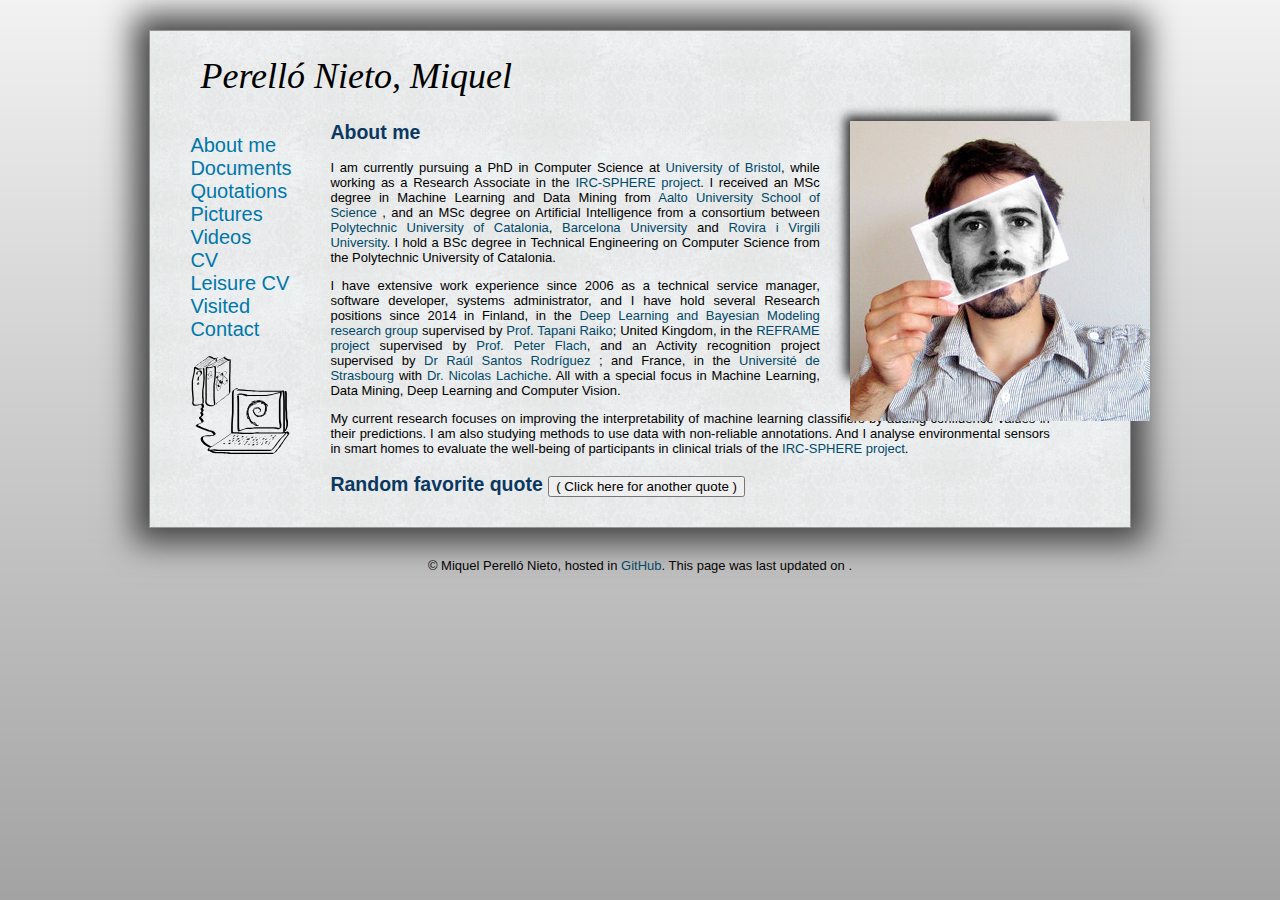
<file: index.html>
<!DOCTYPE html PUBLIC "-//W3C//DTD HTML 4.01//EN" "http://www.w3.org/TR/html4/strict.dtd">
<html>
<head>
<title>Perelló Nieto, M.</title>
<meta content="text/html; charset=utf-8" http-equiv="content-type">
<meta name="description" content="Miquel Perelló Nieto personal webpage. Personal, academic and working information. Embedded control systems, robotics, artificial intelligence, machine learning, data mining.">
<script src="./scripts/jsFile.js" type="text/javascript"> </script>
<script src="./scripts/jquery-1.8.1.min.js" type="text/javascript"></script>
<script src="./scripts/raphael-min.js" type="text/javascript"></script>
<link rel="stylesheet" href="css/style.css" type="text/css">
<link rel="shortcut icon" type="image/x-icon" href="./icon/face.ico">
</head>

<body>

<div class="page">
  <!-- ####______________________ HEADER ______________________#### -->
  <div class="header">
    <h1 class="name">Perelló Nieto, Miquel</h1>
  </div>
  <!-- ####______________________ LEFT PANEL ______________________#### -->
  <div class="panel">
    <ul class="panel">
      <li><a class="panel" href="./index.html">About me</a></li>
      <li><a class="panel" href="./documents.html">Documents</a></li>
      <li><a class="panel" href="./quotations.html">Quotations</a></li>
      <li><a class="panel" href="./pictures.html">Pictures</a></li>
      <li><a class="panel" href="./videos.html">Videos</a></li>
      <li><a class="panel" href="./cv.html">CV</a></li>
      <li><a class="panel" href="./cv_leisure.html">Leisure CV</a></li>
      <li><a class="panel" href="./visited.html">Visited</a></li>
      <li><a class="panel" href="./contact.html">Contact</a></li>
    </ul>
    <div class="imgSection">
      <img src="images/personal.svg">
    </div>
  </div>
  <!-- ####______________________ CONTENT __________________#### -->
  <div  class="continente">

    <!-- ####____________________ PERSONAL ____________________#### -->
    <div class="contenido" id="personal">

      <div class="student" onmousedown="return false">
        <img class="studentfront"
        onMouseover="javascript:imgPersonalOver();"
        onMouseout="javascript:imgPersonalOut();"
        onClick="return false;"
        id="imgPersonal"
        src="images/mpn_photo_00_300.jpg" alt="picture">
      </div>

      <div>
        <h2 class="title">About me</h2>
        <span>

        <p align="justify">
        I am currently pursuing a PhD in Computer Science at
        <a href="http://www.bristol.ac.uk/">University of Bristol</a>, while working as
        a Research Associate in the <a href="https://www.irc-sphere.ac.uk/">
            IRC-SPHERE project</a>.
        I received an MSc degree in Machine Learning and Data Mining from
        <a href="http://www.aalto.fi/en/">Aalto University School of Science </a>, and
        an MSc degree on Artificial Intelligence from a consortium between
        <a href="http://www.upc.edu/">Polytechnic University of Catalonia</a>,
        <a href="http://www.ub.edu/web/ub/en/">Barcelona University</a> and
        <a href="http://www.urv.cat/en_index.html">Rovira i Virgili
          University</a>.
        I hold a BSc degree in Technical Engineering on Computer Science from
        the Polytechnic University of Catalonia.
        </p>

        <p align="justify">
        I have extensive work experience since 2006 as a technical service manager,
        software developer, systems administrator, and I have hold several Research
        positions since 2014 in Finland, in the <a
            href="http://research.ics.aalto.fi/bayes/">Deep Learning and Bayesian
            Modeling research group</a> supervised by <a
            href="https://users.ics.aalto.fi/praiko/">Prof. Tapani Raiko</a>;
        United Kingdom, in the <a
            href="http://reframe-d2k.org/Main_Page">REFRAME project</a>
        supervised by <a
            href="https://www.cs.bris.ac.uk/~flach/">Prof. Peter Flach</a>, and
        an Activity recognition project supervised by
        <a
        href="http://www.bristol.ac.uk/engineering/people/raul-santos-rodriguez/overview.html">
            Dr Raúl Santos Rodríguez
        </a>;
        and France, in the <a
            href="https://www.unistra.fr">Université de Strasbourg</a> with <a
            href="http://icube-sdc.unistra.fr/fr/index.php/Nicolas_Lachiche">Dr.
            Nicolas Lachiche</a>. All with a special focus
        in Machine Learning, Data Mining, Deep Learning and Computer Vision.
        </p>

        <p align="justify">
        My current research focuses on improving the interpretability of
        machine learning classifiers by adding confidence values in their
        predictions. I am also studying methods to use data with non-reliable
        annotations. And I analyse environmental sensors in smart homes
        to evaluate the well-being of participants in clinical trials of the
        <a href="https://www.irc-sphere.ac.uk/">IRC-SPHERE project</a>.
        </p>

        </span>
      </div>
    </div>
    <div>
        <h2 class="title">Random favorite quote
            <button onclick="load_random_quote()", type="button">( Click here for another quote )</button></h2>
      <div id="quote">
      </div>
    </div>
  </div>
</div>
<!-- ####______________________ FOOTER ______________________#### -->
<div class="footer">
  <p>© Miquel Perelló Nieto, hosted in
  <a href="https://github.com/perellonieto/perellonieto.github.io">GitHub</a>.
  This page was last updated on <var id="date"></var>.
  </p>
</div>
</body>
</html>
</file>
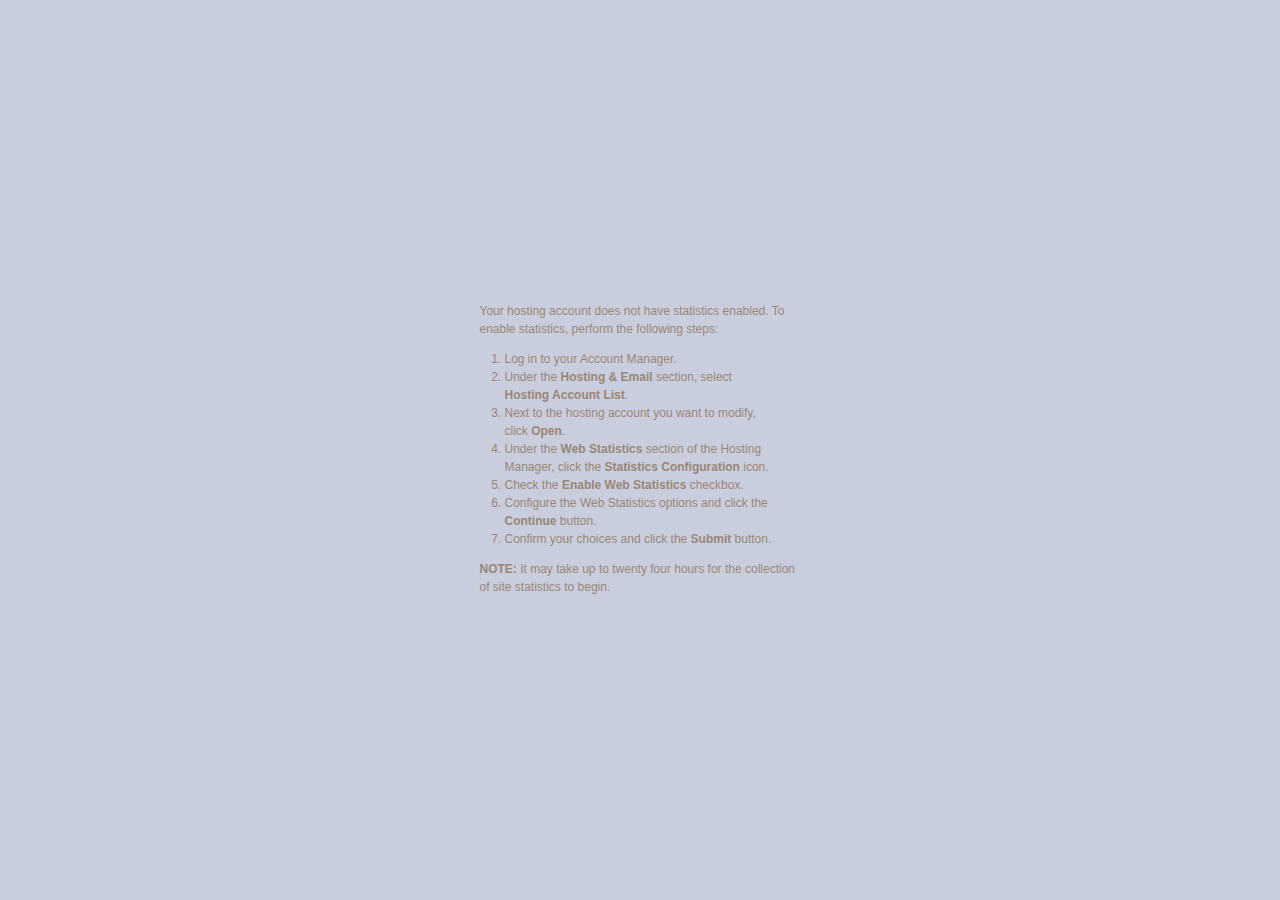
<file: stats/index.html>
<!DOCTYPE html PUBLIC "-//W3C//DTD XHTML 1.0 Transitional//EN" "http://www.w3.org/TR/xhtml1/DTD/xhtml1-transitional.dtd">
<html xmlns="http://www.w3.org/1999/xhtml">
<head>
<meta http-equiv="Content-Type" content="text/html; charset=iso-8859-1" />
<title>Web Stats Not Enabled</title>
<style>
   body {
	  background-image:url(http://products.secureserver.net/hosting_default/back.jpg);
	  background-position: top left;
	  background-repeat: repeat-x;
	  background-color: #C9CEDE;
	}
	
	a {
	  color: #7FC1FE;
	}
	
	#wrap {
	  width: 441px;
	  padding: 0px;
	  margin: 15px auto;
	}
	
	#head {
	  background-image:url(http://products.secureserver.net/hosting_default/header_title_webstats.gif);
	  background-repeat: no-repeat;
	  background-repeat: no-repeat;
	  height: 154px;
	}
	
	h1 {
	  display: none;
	}
	
	#main {
	  padding: 70px 60px 110px 60px;
	  font-family: Verdana, Arial, Helvetica, sans-serif;
	  font-size: x-small;
	  background-image: url(http://products.secureserver.net/hosting_default/wrapback.png);
	  background-repeat: repeat-y;
	}
	
	p, li{
     font-size: 120%;
	  line-height: 150%;
	  color: #998675;  
   }
	
	ol {
	  margin: 0px;
	  padding: 0px 25px;
	}
	
	#pagetitle {
	  background-image:url(http://products.secureserver.net/hosting_default/title_ws_not_enabled.gif);
	  background-position: top left;
	  background-repeat: no-repeat;
	  height: 33px;
	  margin-bottom: 30px;
	}
	
	h2 {
	  color: #A97E53;
	  font-family: "Arial Narrow", Arial, Helvetica, sans-serif;
	  font-weight: normal;
	  font-size: 300%;
	  display: none;
	  
	}
	
	#foot {
	  background-image:url(http://products.secureserver.net/hosting_default/bottom.gif);
	  background-repeat: none;
	  background-position: top left;
	  height: 43px;
	}
</style>

</head>

<body>
<div id="wrap">
   <div id="head">
	   <h1>Web Stats</h1>
	</div>
   <div id="main">
	   <div id="pagetitle">
		<h2>Web Stats Not Enabled</h2>
		</div>
		<p>Your hosting account does not have statistics enabled.  To enable statistics, perform the following steps:</p>
        <ol>     
          <li>Log in to your Account Manager.</li>
          <li>Under the <strong>Hosting &amp; Email</strong> section, select <strong>Hosting Account   List</strong>.</li>
          <li>Next to the hosting account you want to modify, click <strong>Open</strong>.</li>
          <li>Under the <strong>Web Statistics</strong> section of the Hosting Manager, click the <strong>Statistics Configuration</strong> icon.</li>
          <li>Check the <strong>Enable Web Statistics</strong> checkbox.</li>
	  <li>Configure the Web Statistics options and click the <strong>Continue</strong> button.</li>
	  <li>Confirm your choices and click the <strong>Submit</strong> button.
      </ol>
<p class="note"><strong>NOTE:</strong>  It may take up to twenty four hours for the collection of site statistics to begin.</p>
	</div>
	<div id="foot">&nbsp;</div>
</div>
</body>
</html>
</file>
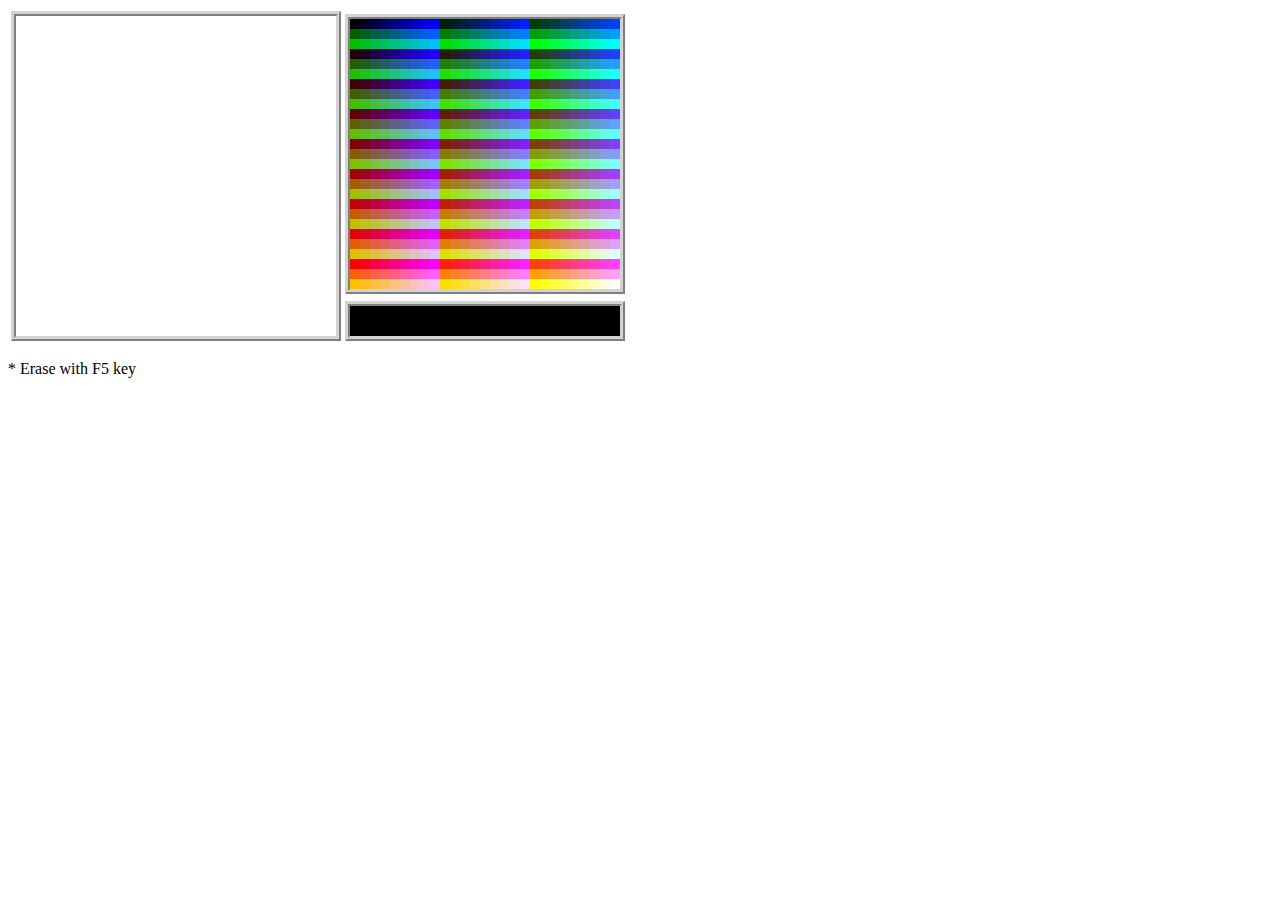
<file: projects/paint/index.html>
<!DOCTYPE html PUBLIC "-//W3C//DTD HTML 4.01//EN" "http://www.w3.org/TR/html4/strict.dtd">
<html>
<head>
    <title>JSPaint</title>
    <meta content="text/html; charset=ISO-8859-1" http-equiv="content-type">
    <link rel="stylesheet" href="css/jsPaintStyle.css" type="text/css">
    <script src="./scripts/jsPaintLib.js" type="text/javascript"> </script>
</head>
<body>
    <table>
        <tr>
            <td rowspan="2">
                <div id="paintBox" class="paintBox"></div>
            </td>
            <td>
                <div id="palette" class="palette"></div>
            </td>
        </tr>
        <tr>
            <td>
                <div id="selected" class="selected"></div>
            </td>
        </tr>
    </table>
    <p>* Erase with F5 key</p>
</body>
</html>
</file>
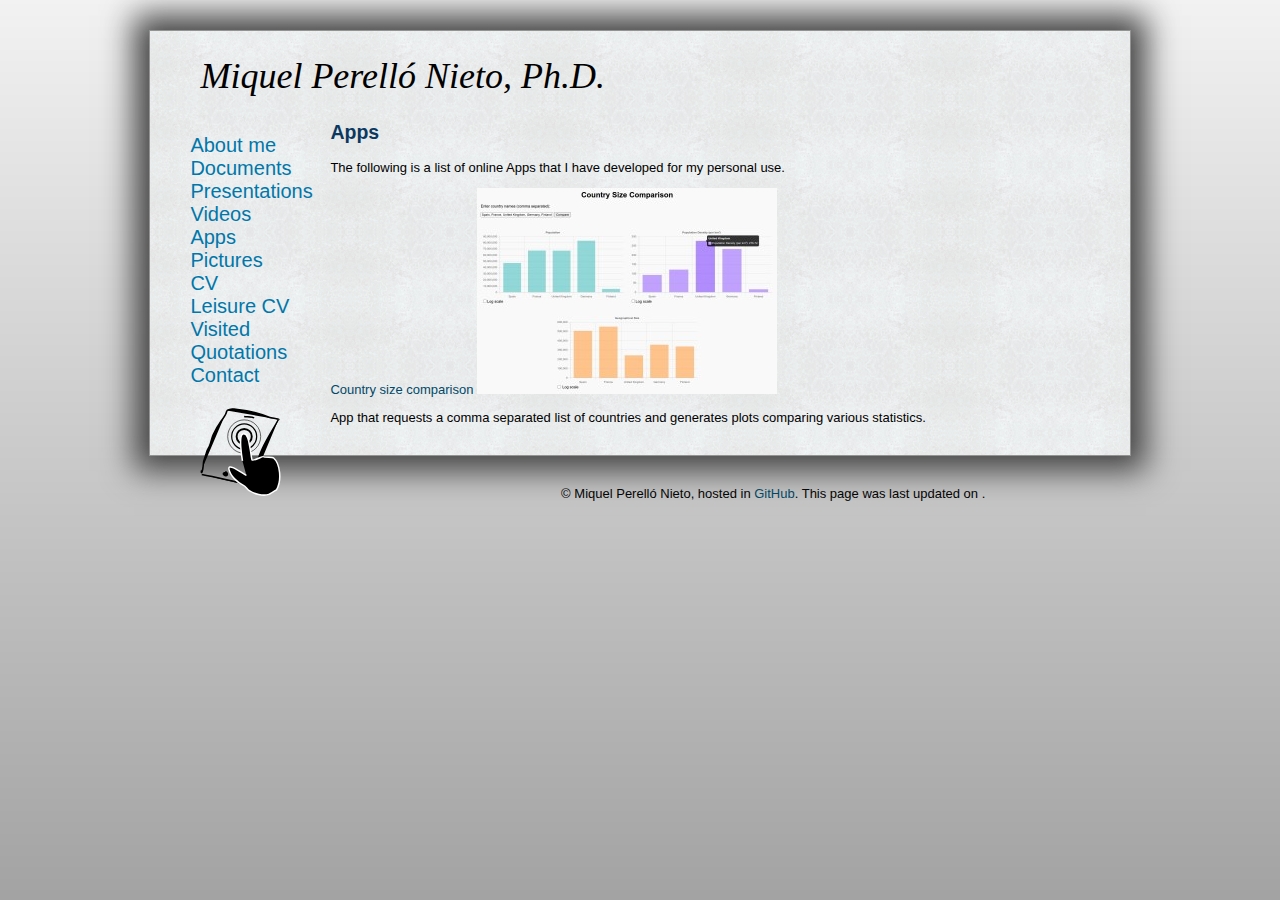
<file: apps.html>
<!DOCTYPE html PUBLIC "-//W3C//DTD HTML 4.01//EN" "https://www.w3.org/TR/html4/strict.dtd">
<html>
<head>
<title>Perelló Nieto, M.</title>
<meta content="text/html; charset=UTF-8" http-equiv="content-type">
<meta name="description" content="Miquel Perelló Nieto personal webpage. Personal, academic and working information. Embedded control systems, robotics, artificial intelligence, machine learning, data mining.">
<script src="./scripts/jsFile.js" type="text/javascript"> </script>
<script src="./scripts/jquery-3.5.0.min.js" type="text/javascript"></script>
<script src="./scripts/raphael-min.js" type="text/javascript"></script>
<link rel="stylesheet" href="css/style.css" type="text/css">
<link rel="shortcut icon" type="image/x-icon" href="./icon/face.ico">
</head>

<body>
<!--
<div>
  <img class="picture" onMouseout="javascript:notPull();"
  onMouseover="javascript:pull();" id="me" src="./images/pull_01.png"
  alt="me">
</div>
-->

<div class="page">
  <!-- ####______________________ HEADER ______________________#### -->
  <div class="header">
    <h1 class="name">Miquel Perelló Nieto, Ph.D.</h1>
  </div>
  <!-- ####______________________ LEFT PANEL ______________________#### -->
  <div class="panel">
    <ul class="panel">
      <li><a class="panel" href="./index.html">About me</a></li>
      <li><a class="panel" href="./documents.html">Documents</a></li>
      <li><a class="panel" href="./presentations.html">Presentations</a></li>
      <li><a class="panel" href="./videos.html">Videos</a></li>
      <li><a class="panel" href="./apps.html">Apps</a></li>
      <li><a class="panel" href="./pictures.html">Pictures</a></li>
      <li><a class="panel" href="./cv.html">CV</a></li>
      <li><a class="panel" href="./cv_leisure.html">Leisure CV</a></li>
      <li><a class="panel" href="./visited.html">Visited</a></li>
      <li><a class="panel" href="./quotations.html">Quotations</a></li>
      <li><a class="panel" href="./contact.html">Contact</a></li>
    </ul>
    <div class="imgSection">
      <img src="images/apps.svg">
    </div>
  </div>
  <!-- ####______________________ CONTENT __________________#### -->
  <div  class="continente">
    <!-- ####______________________ APPS ______________________#### -->
    <div class="contenido" id="apps">

      <h2 class="title">Apps</h2>
      <p>
      The following is a list of online Apps that I have developed for my
      personal use.
      </p>

      <div class="app">
      <a class="app" href='./apps/country_comparison_site.html'>Country size comparison</a>
      <a
       href="images/apps/country_size.png"/>
       <image class="app"
          src="images/apps/thumbnails/country_size.jpg"/>
       </a>
      <p>
      App that requests a comma separated list of countries and generates
      plots comparing various statistics.
      </p>
      </div>

    </div>
  </div>
</div>
<!-- ####______________________ FOOTER ______________________#### -->
<div class="footer">
  <p>© Miquel Perelló Nieto, hosted in
  <a href="https://github.com/perellonieto/perellonieto.github.io">GitHub</a>.
  This page was last updated on <var id="date"></var>.
  </p>
</div>
</body>
</html>
</file>
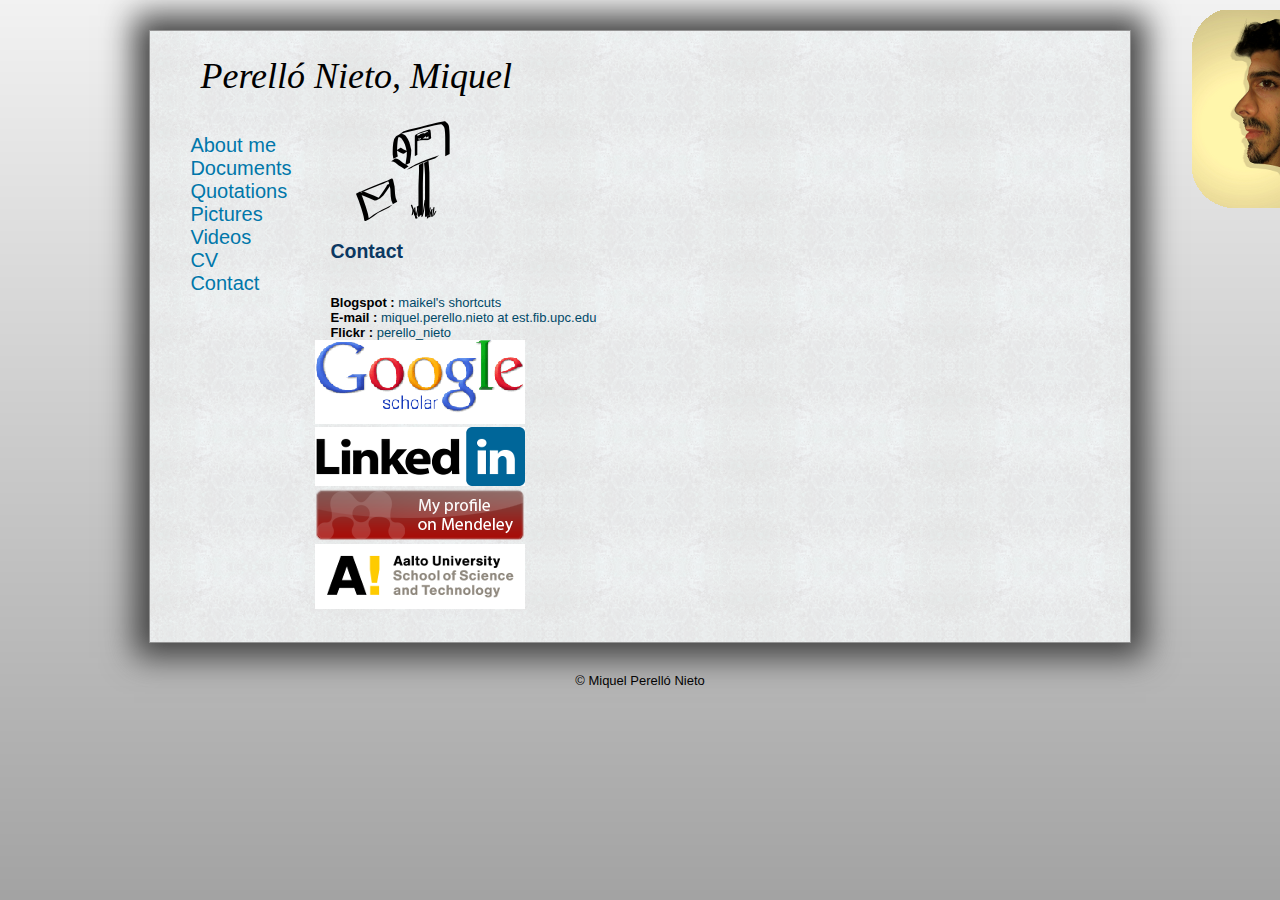
<file: contact.html>
<!DOCTYPE html PUBLIC "-//W3C//DTD HTML 4.01//EN" "http://www.w3.org/TR/html4/strict.dtd">
<html>
<head>
    <title>Perell� Nieto, M.</title>
    <meta content="text/html; charset=ISO-8859-1" http-equiv="content-type">
    <meta name="description" content="Miquel Perell� Nieto personal webpage. Personal, academic and working information. Embedded control systems, robotics, artificial intelligence, machine learning, data mining.">
    <script src="./scripts/jsFile.js" type="text/javascript"> </script>
    <script src="./scripts/jquery-1.8.1.min.js" type="text/javascript"></script>
    <script src="./scripts/raphael-min.js" type="text/javascript"></script>
    <link rel="stylesheet" href="css/style.css" type="text/css">
    <link rel="shortcut icon" type="image/x-icon" href="./icon/face.ico">
</head>

<body>
    <div>
        <img class="picture" onMouseout="javascript:notPull();"
        onMouseover="javascript:pull();" id="me" src="./images/pull_01.png"
        alt="me">
    </div>

    <div class="page">
        <!-- ####______________________ HEADER ______________________#### -->
        <div class="header">
            <h1 class="name">Perell� Nieto, Miquel</h1>
        </div>
        <!-- ####______________________ LEFT PANEL ______________________#### -->
        <div class="panel">
            <ul class="panel">
            <li><a class="panel" href="./index.html">About me</a></li>
            <li><a class="panel" href="./documents.html">Documents</a></li>
            <li><a class="panel" href="./quotations.html">Quotations</a></li>
            <li><a class="panel" href="./pictures.html">Pictures</a></li>
            <li><a class="panel" href="./videos.html">Videos</a></li>
            <li><a class="panel" href="./cv.html">CV</a></li>
            <li><a class="panel" href="./contact.html">Contact</a></li>
            </ul>
        </div>
        <!-- ####______________________ CONTENT __________________#### -->
        <div  class="continente">
            <!-- ####______________________ CONTACT ______________________#### -->
            <div class="contenido" id="contact">
                <div class="imgSection">
                    <img src="images/contact.png">
                </div>

                <div class="language" lang="en">
                    <h2 class="title">Contact</h2>
                </div>


                <br>
                <b>Blogspot :</b> <a href="http://maikelshortcuts.blogspot.com.es/" onclick="window.open(this.href); return false;">maikel's shortcuts</a>
                <br>
                <b>E-mail :</b> <a href="mailto:miquel.perello.nieto at est.fib.upc.edu" onclick="window.open(this.href); return false;">miquel.perello.nieto at est.fib.upc.edu</a>
                <br>
                <b>Flickr :</b> <a href="http://www.flickr.com/photos/perello_nieto/" onclick="window.open(this.href); return false;"> perello_nieto </a>
                <br>
                <a href="http://scholar.google.es/citations?user=en95SV4AAAAJ&hl=en" onclick="window.open(this.href); return false;"><img border="0" src="images/logos/scholar_logo_lg_2011_small.png" alt="Google Scholar profile Miquel Perello Nieto"/></a>
                <br>
                <a href="http://es.linkedin.com/pub/miquel-perell%C3%B3-nieto/46/746/671" onclick="window.open(this.href); return false;"> <img border="0" src="images/logos/linkedin_small.png" alt="LinkedIn profile Miquel Perello Nieto"/></a>
                <br>
                <a href="http://www.mendeley.com/profiles/miquel-perello/" onclick="window.open(this.href); return false;"><img border="0" src="images/logos/mendeley_small.png" alt="Research papers by Miquel Perell�"/></a>
                <br>
                <a href="http://users.ics.aalto.fi/perellm1" onclick="window.open(this.href); return false;"><img border="0" src="images/logos/aalto_sc_and_tech_small.png" alt="Aalto profile Miquel Perello Nieto"/></a>
            </div>
       </div>
    </div>
    <!-- ####______________________ FOOTER ______________________#### -->
    <div class="footer">
        <p><var id="date"></var> � Miquel Perell� Nieto</p>
    </div>
</body>
</html>
</file>
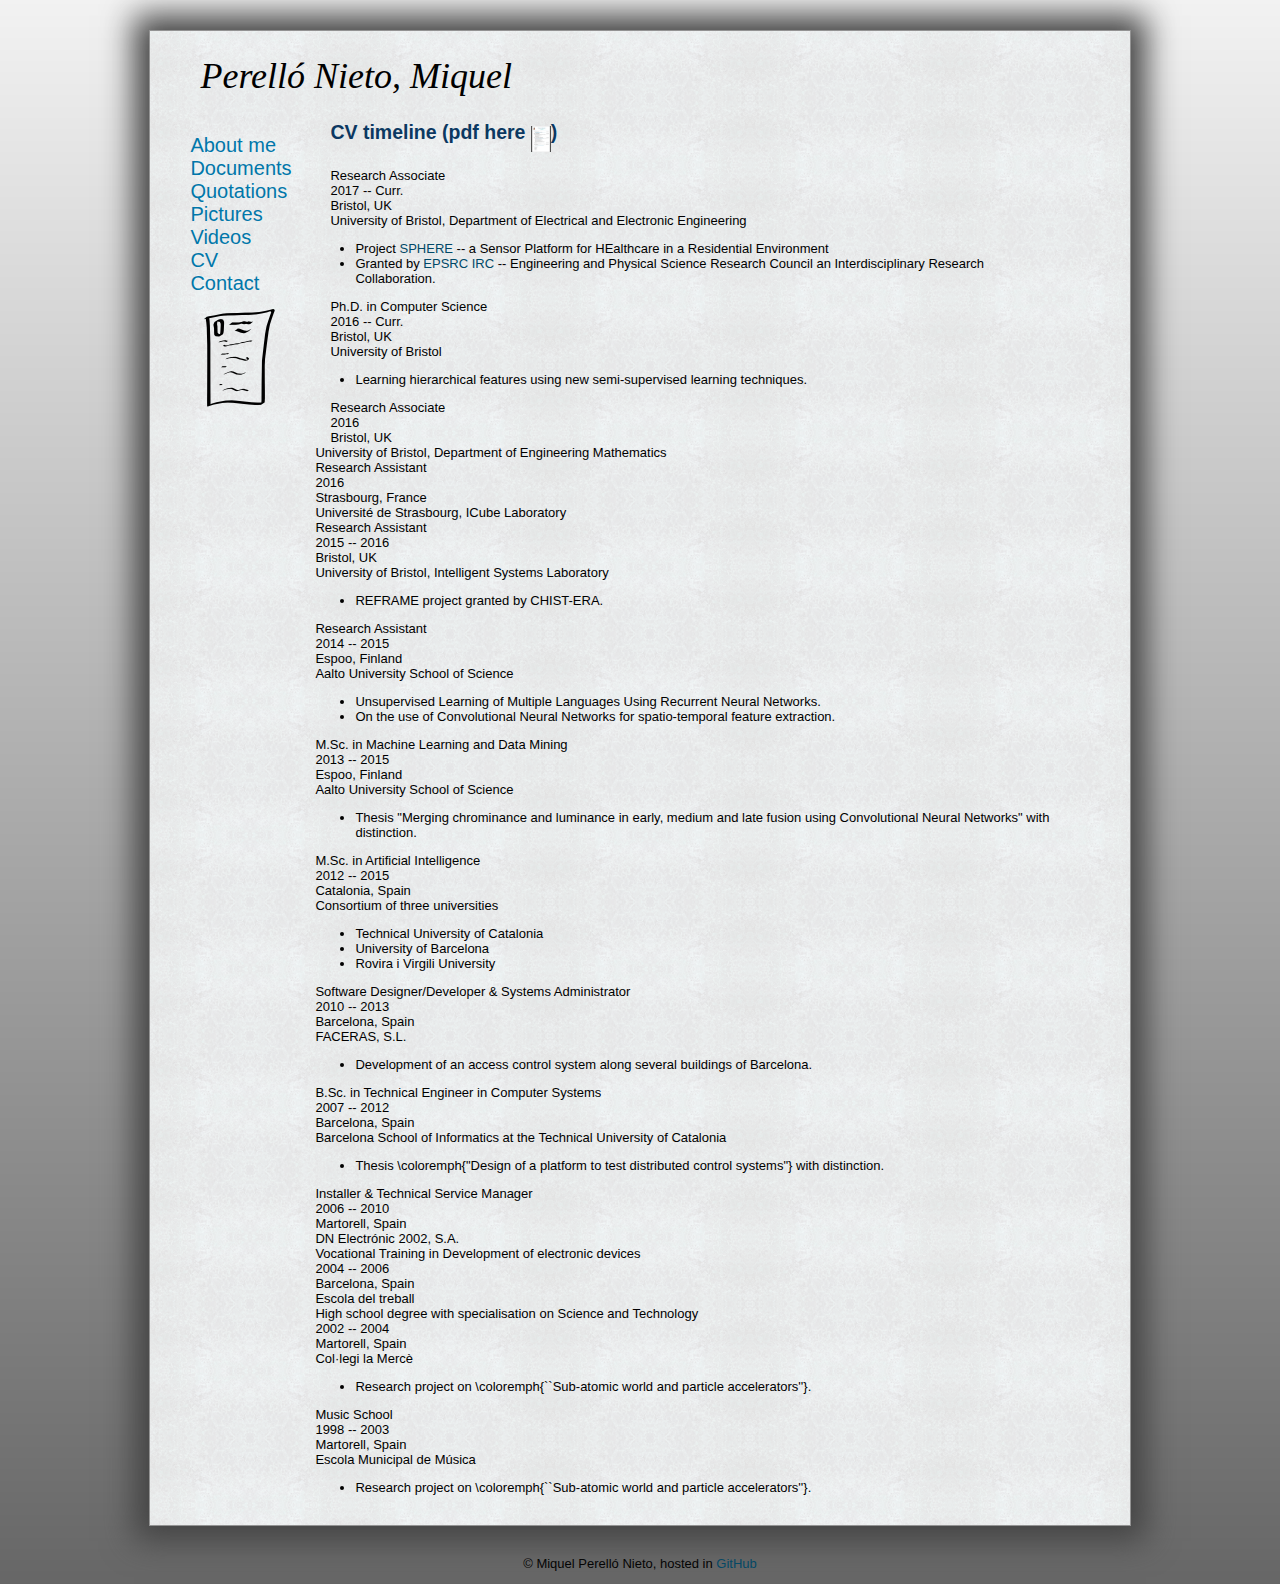
<file: cv.html>
<!DOCTYPE html PUBLIC "-//W3C//DTD HTML 4.01//EN" "http://www.w3.org/TR/html4/strict.dtd">
<html>
<head>
<title>Perelló Nieto, M.</title>
<meta content="text/html; charset=UTF-8" http-equiv="content-type">
<meta name="description" content="Miquel Perelló Nieto personal webpage. Personal, academic and working information. Embedded control systems, robotics, artificial intelligence, machine learning, data mining.">
<script src="./scripts/jsFile.js" type="text/javascript"> </script>
<script src="./scripts/jquery-1.8.1.min.js" type="text/javascript"></script>
<script src="./scripts/raphael-min.js" type="text/javascript"></script>
<link rel="stylesheet" href="css/style.css" type="text/css">
<link rel="shortcut icon" type="image/x-icon" href="./icon/face.ico">
</head>

<body>
<!--
<div>
  <img class="picture" onMouseout="javascript:notPull();"
  onMouseover="javascript:pull();" id="me" src="./images/pull_01.png"
  alt="me">
</div>
-->

<div class="page">
    <!-- ####______________________ HEADER ______________________#### -->
    <div class="header">
        <h1 class="name">Perelló Nieto, Miquel</h1>
    </div>
    <!-- ####______________________ LEFT PANEL ______________________#### -->
    <div class="panel">
        <ul class="panel">
            <li><a class="panel" href="./index.html">About me</a></li>
            <li><a class="panel" href="./documents.html">Documents</a></li>
            <li><a class="panel" href="./quotations.html">Quotations</a></li>
            <li><a class="panel" href="./pictures.html">Pictures</a></li>
            <li><a class="panel" href="./videos.html">Videos</a></li>
            <li><a class="panel" href="./cv.html">CV</a></li>
            <li><a class="panel" href="./contact.html">Contact</a></li>
        </ul>
        <div class="imgSection">
            <img src="images/cv.png">
        </div>
    </div>
    <!-- ####______________________ CONTENT __________________#### -->
    <div  class="continente">
        <!-- ####______________________ CV ______________________#### -->

        <h2 class="title">CV timeline (pdf here <a
                href="documents/cv/miquel_cv_EN.pdf" title="Download CV as a
                      pdf"><img src="images/cv_thumbnail.png" width="20px"
                      alt="PDF_EN" align="middle" style="border:0;"></a>)</h2>
        <div class="cv_timeline">

            <div class="cv_work cv_container">
                <div class="cv_content">
                    <div class="cv_title">Research Associate</div>
                    <div class="cv_date">2017 -- Curr.</div>
                    <div class="cv_location">Bristol, UK</div>
                    <div class="cv_institution">University of Bristol, Department of Electrical and Electronic Engineering</div>
                    <div class="cv_description">
                        <ul>
                            <li> Project <a href="http://www.irc-sphere.ac.uk/">SPHERE</a> -- a Sensor Platform for HEalthcare in a Residential
                                 Environment</li>
                            <li> Granted by <a href="http://gow.epsrc.ac.uk/NGBOViewGrant.aspx?GrantRef=EP/K031910/1">EPSRC IRC</a> -- Engineering and Physical Science Research
                                 Council an Interdisciplinary Research Collaboration.</li>
                        </ul>
                    </div>
                </div>
            </div>

            <div class="cv_education cv_container">
                <div class="cv_content">
                    <div class="cv_title">Ph.D. in Computer Science</div>
                    <div class="cv_date">2016 -- Curr.</div>
                    <div class="cv_location">Bristol, UK</div>
                    <div class="cv_institution">University of Bristol</div>
                    <div class="cv_description">
                    <ul>
                        <li>Learning hierarchical features using new semi-supervised
                            learning techniques.</li>
                    </ul>
                    </div>
                </div>
            </div>
            <div class="cv_work cv_container">
                <div class="cv_content">
                    <div class="cv_title">Research Associate</div>
                    <div class="cv_date">2016</div>
                    <div class="cv_location">Bristol, UK</div>
                    <div class="cv_institution">University of Bristol, Department of Engineering Mathematics</div>
                </div>
            </div>
            <div class="cv_work cv_container">
                <div class="cv_content">
                    <div class="cv_title">Research Assistant</div>
                    <div class="cv_date">2016</div>
                    <div class="cv_location">Strasbourg, France</div>
                    <div class="cv_institution">Université de Strasbourg, ICube Laboratory</div>
                </div>
            </div>
            <div class="cv_work cv_container">
                <div class="cv_content">
                    <div class="cv_title">Research Assistant</div>
                    <div class="cv_date">2015 -- 2016</div>
                    <div class="cv_location">Bristol, UK</div>
                    <div class="cv_institution">University of Bristol, Intelligent Systems Laboratory</div>
                    <div class="cv_description">
                    <ul>
                        <li>REFRAME project granted by CHIST-ERA.</li>
                    </ul>
                    </div>
                </div>
            </div>
            <div class="cv_work cv_container">
                <div class="cv_content">
                    <div class="cv_title">Research Assistant</div>
                    <div class="cv_date">2014 -- 2015</div>
                    <div class="cv_location">Espoo, Finland</div>
                    <div class="cv_institution">Aalto University School of Science</div>
                    <div class="cv_description">
                    <ul>
                        <li>Unsupervised Learning of Multiple Languages Using Recurrent Neural Networks.</li>
                        <li>On the use of Convolutional Neural Networks for spatio-temporal feature extraction.</li>
                    </ul>
                    </div>
                </div>
            </div>
            <div class="cv_education cv_container">
                <div class="cv_content">
                    <div class="cv_title">M.Sc. in Machine Learning and Data Mining</div>
                    <div class="cv_date">2013 -- 2015</div>
                    <div class="cv_location">Espoo, Finland</div>
                    <div class="cv_institution">Aalto University School of Science</div>
                    <div class="cv_description">
                    <ul>
                        <li> Thesis "Merging chrominance and luminance in early,
                          medium and late fusion using Convolutional Neural Networks"
                          with distinction.</li>
                    </ul>
                    </div>
                </div>
            </div>
            <div class="cv_education cv_container">
                <div class="cv_content">
                    <div class="cv_title">M.Sc. in Artificial Intelligence</div>
                    <div class="cv_date">2012 -- 2015</div>
                    <div class="cv_location">Catalonia, Spain</div>
                    <div class="cv_institution">Consortium of three universities</div>
                    <div class="cv_description">
                    <ul>
                        <li>Technical University of Catalonia</li>
                        <li>University of Barcelona</li>
                        <li>Rovira i Virgili University</li>
                    </ul>
                    </div>
                </div>
            </div>
            <div class="cv_work cv_container">
                <div class="cv_content">
                    <div class="cv_title">Software Designer/Developer & Systems Administrator</div>
                    <div class="cv_date">2010 -- 2013</div>
                    <div class="cv_location">Barcelona, Spain</div>
                    <div class="cv_institution">FACERAS, S.L.</div>
                    <div class="cv_description">
                    <ul>
                        <li>Development of an access control system along
                            several buildings of Barcelona.</li>
                    </ul>
                    </div>
                </div>
            </div>
            <div class="cv_education cv_container">
                <div class="cv_content">
                    <div class="cv_title">B.Sc. in Technical Engineer in Computer Systems</div>
                    <div class="cv_date">2007 -- 2012</div>
                    <div class="cv_location">Barcelona, Spain</div>
                    <div class="cv_institution">Barcelona School of Informatics at the Technical University of Catalonia</div>
                    <div class="cv_description">
                    <ul>
                        <li> Thesis \coloremph{"Design of a platform to test
                            distributed control systems"} with distinction.</li>
                    </ul>
                    </div>
                </div>
            </div>
            <div class="cv_work cv_container">
                <div class="cv_content">
                    <div class="cv_title">Installer & Technical Service Manager</div>
                    <div class="cv_date">2006 -- 2010</div>
                    <div class="cv_location">Martorell, Spain</div>
                    <div class="cv_institution">DN Electrónic 2002, S.A.</div>
                </div>
            </div>
            <div class="cv_education cv_container">
                <div class="cv_content">
                    <div class="cv_title">Vocational Training in Development of electronic devices</div>
                    <div class="cv_date">2004 -- 2006</div>
                    <div class="cv_location">Barcelona, Spain</div>
                    <div class="cv_institution">Escola del treball</div>
                </div>
            </div>
            <div class="cv_education cv_container">
                <div class="cv_content">
                    <div class="cv_title">High school degree with specialisation on Science and Technology</div>
                    <div class="cv_date">2002 -- 2004</div>
                    <div class="cv_location">Martorell, Spain</div>
                    <div class="cv_institution">Col·legi la Mercè</div>
                    <div class="cv_description">
                        <ul>
                            <li> Research project on \coloremph{``Sub-atomic
                                world and particle accelerators''}.</li>
                        </ul>
                    </div>
                </div>
            </div>
            <div class="cv_education cv_container">
                <div class="cv_content">
                    <div class="cv_title">Music School</div>
                    <div class="cv_date">1998 -- 2003</div>
                    <div class="cv_location">Martorell, Spain</div>
                    <div class="cv_institution">Escola Municipal de Música</div>
                    <div class="cv_description">
                        <ul>
                            <li> Research project on \coloremph{``Sub-atomic
                                world and particle accelerators''}.</li>
                        </ul>
                    </div>
                </div>
            </div>
        </div>
    </div>
</div>
<!-- ####______________________ FOOTER ______________________#### -->
<div class="footer">
  <p><var id="date"></var> © Miquel Perelló Nieto, hosted in
  <a href="https://github.com/perellonieto/perellonieto.github.io">GitHub</a></p>
</div>
</body>
</html>
</file>
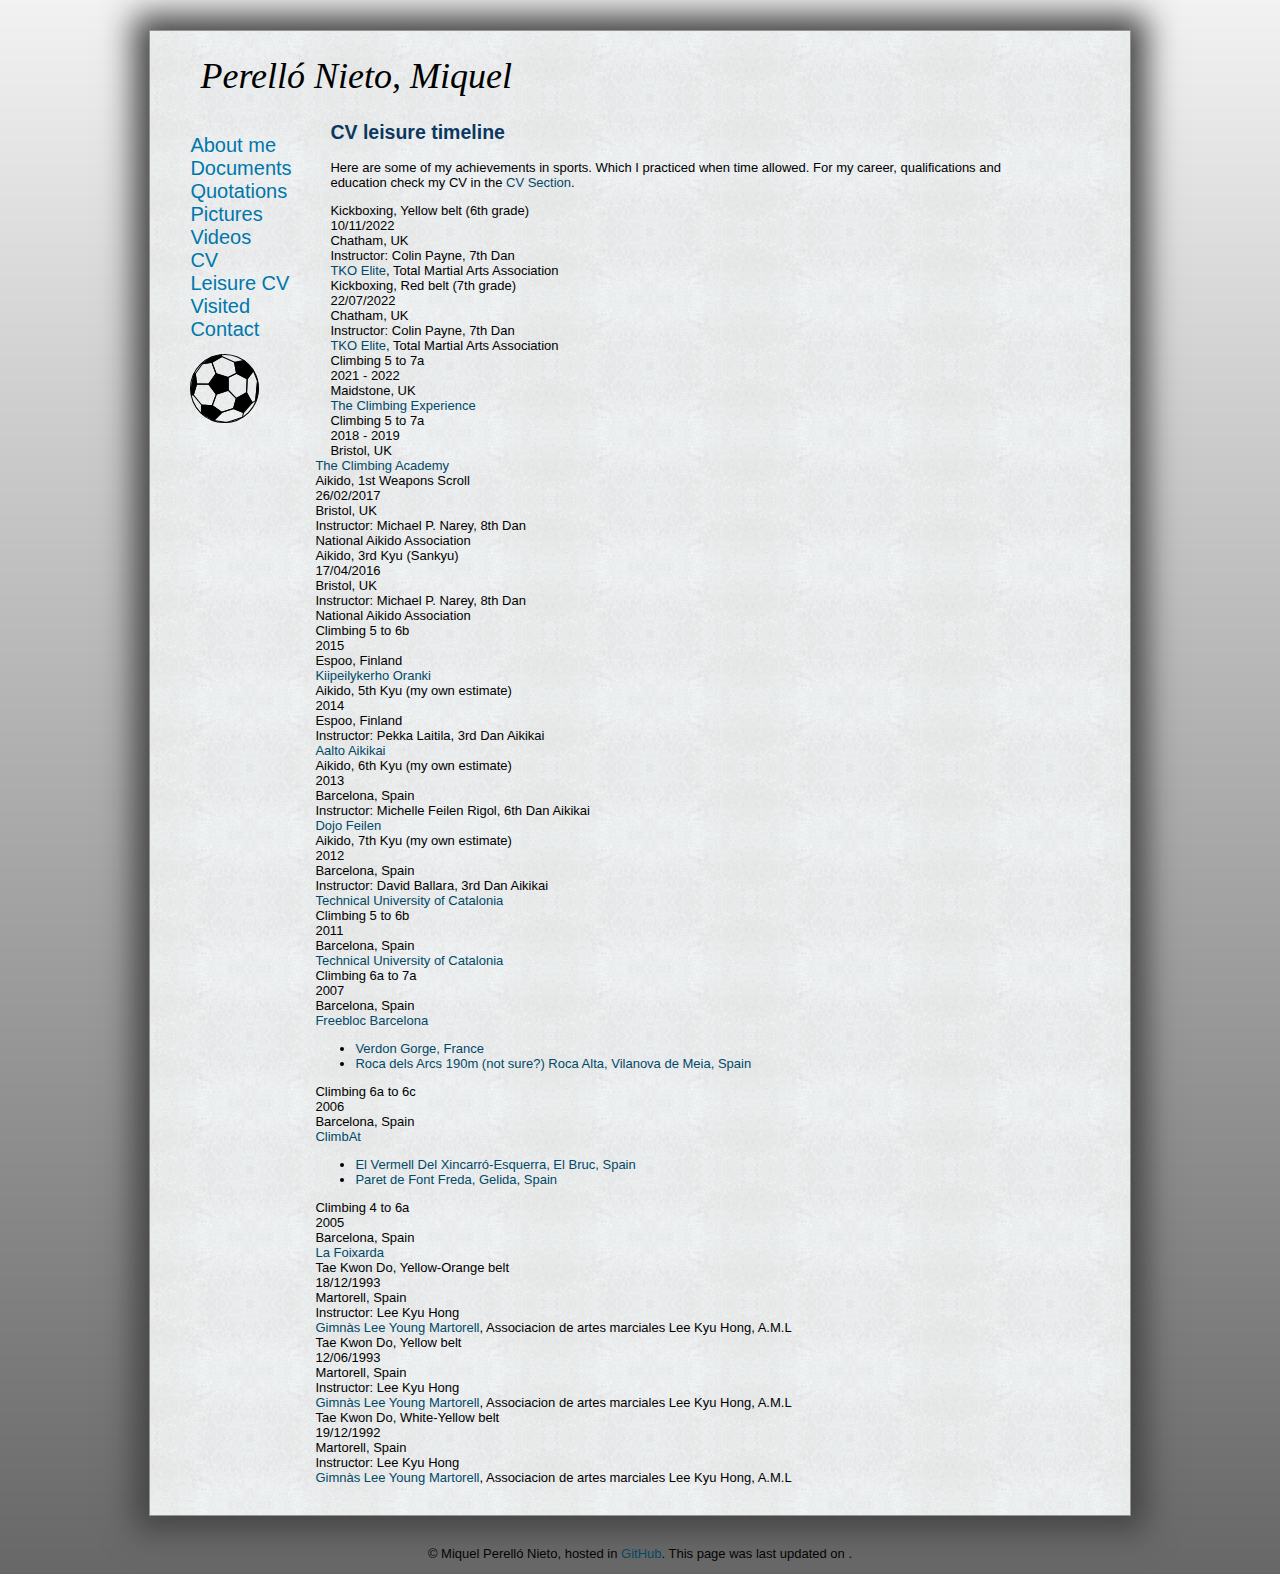
<file: cv_leisure.html>
<!DOCTYPE html PUBLIC "-//W3C//DTD HTML 4.01//EN" "http://www.w3.org/TR/html4/strict.dtd">
<html>
<head>
<title>Perelló Nieto, M.</title>
<meta content="text/html; charset=UTF-8" http-equiv="content-type">
<meta name="description" content="Miquel Perelló Nieto personal webpage. Personal, academic and working information. Embedded control systems, robotics, artificial intelligence, machine learning, data mining.">
<script src="./scripts/jsFile.js" type="text/javascript"> </script>
<script src="./scripts/jquery-1.8.1.min.js" type="text/javascript"></script>
<script src="./scripts/raphael-min.js" type="text/javascript"></script>
<link rel="stylesheet" href="css/style.css" type="text/css">
<link rel="shortcut icon" type="image/x-icon" href="./icon/face.ico">
</head>

<body>
<!--
<div>
  <img class="picture" onMouseout="javascript:notPull();"
  onMouseover="javascript:pull();" id="me" src="./images/pull_01.png"
  alt="me">
</div>
-->

<div class="page">
    <!-- ####______________________ HEADER ______________________#### -->
    <div class="header">
        <h1 class="name">Perelló Nieto, Miquel</h1>
    </div>
    <!-- ####______________________ LEFT PANEL ______________________#### -->
    <div class="panel">
        <ul class="panel">
            <li><a class="panel" href="./index.html">About me</a></li>
            <li><a class="panel" href="./documents.html">Documents</a></li>
            <li><a class="panel" href="./quotations.html">Quotations</a></li>
            <li><a class="panel" href="./pictures.html">Pictures</a></li>
            <li><a class="panel" href="./videos.html">Videos</a></li>
            <li><a class="panel" href="./cv.html">CV</a></li>
            <li><a class="panel" href="./cv_leisure.html">Leisure CV</a></li>
            <li><a class="panel" href="./visited.html">Visited</a></li>
            <li><a class="panel" href="./contact.html">Contact</a></li>
        </ul>
        <div class="imgSection">
            <img src="images/sports.svg">
        </div>
    </div>
    <!-- ####______________________ CONTENT __________________#### -->
    <div  class="continente">
        <!-- ####______________________ CV ______________________#### -->

        <h2 class="title">CV leisure timeline</h2>
        <p>
        Here are some of my achievements in sports. Which I practiced when time
        allowed. For my career, qualifications and education check my CV in the
        <a href="./cv.html">CV Section</a>.
        </p>
        <div class="cv_timeline">

            <div class="cv_sports cv_container">
                <div class="cv_content cv_sports_content">
                    <div class="cv_title">Kickboxing, Yellow belt (6th grade)</div>
                    <div class="cv_date">10/11/2022</div>
                    <div class="cv_location">Chatham, UK</div>
                    <div class="cv_instructor">Instructor: Colin Payne, 7th Dan</div>
                    <div class="cv_institution"><a
                         href="https://tkoelite.co.uk/">TKO Elite</a>, Total
                       Martial Arts Association</div>
                </div>
            </div>
            <div class="cv_sports cv_container">
                <div class="cv_content cv_sports_content">
                    <div class="cv_title">Kickboxing, Red belt (7th grade)</div>
                    <div class="cv_date">22/07/2022</div>
                    <div class="cv_location">Chatham, UK</div>
                    <div class="cv_instructor">Instructor: Colin Payne, 7th Dan</div>
                    <div class="cv_institution"><a
                         href="https://tkoelite.co.uk/">TKO Elite</a>, Total
                       Martial Arts Association</div>
                </div>
            </div>
            <div class="cv_climb cv_container">
                <div class="cv_content cv_climb_content">
                    <div class="cv_title">Climbing 5 to 7a</div>
                    <div class="cv_date">2021 - 2022</div>
                    <div class="cv_location">Maidstone, UK</div>
                    <div class="cv_institution"><a
                        href="https://theclimbingexperience.co.uk/">The
                        Climbing Experience</a></div>
                </div>
            </div>
            <div class="cv_climb cv_container">
                <div class="cv_content cv_climb_content">
                    <div class="cv_title">Climbing 5 to 7a</div>
                    <div class="cv_date">2018 - 2019</div>
                    <div class="cv_location">Bristol, UK</div>
                    <div class="cv_institution"><a
                         href="https://www.theclimbingacademy.com/">The
                         Climbing Academy</a></div>
                </div>
            </div>
            <div class="cv_sports cv_container">
                <div class="cv_content cv_sports_content">
                    <div class="cv_title">Aikido, 1st Weapons Scroll</div>
                    <div class="cv_date">26/02/2017</div>
                    <div class="cv_location">Bristol, UK</div>
                    <div class="cv_instructor">Instructor: Michael P. Narey, 8th Dan</div>
                    <div class="cv_institution">National Aikido Association</div>
                </div>
            </div>
            <div class="cv_sports cv_container">
                <div class="cv_content cv_sports_content">
                    <div class="cv_title">Aikido, 3rd Kyu (Sankyu)</div>
                    <div class="cv_date">17/04/2016</div>
                    <div class="cv_location">Bristol, UK</div>
                    <div class="cv_instructor">Instructor: Michael P. Narey, 8th Dan</div>
                    <div class="cv_institution">National Aikido Association</div>
                </div>
            </div>
            <div class="cv_climb cv_container">
                <div class="cv_content cv_climb_content">
                    <div class="cv_title">Climbing 5 to 6b</div>
                    <div class="cv_date">2015</div>
                    <div class="cv_location">Espoo, Finland</div>
                    <div class="cv_institution"><a
                         href="http://www.oranki.fi/">Kiipeilykerho Oranki</a></div>
                </div>
            </div>
            <div class="cv_sports cv_container">
                <div class="cv_content cv_sports_content">
                    <div class="cv_title">Aikido, 5th Kyu (my own estimate)</div>
                    <div class="cv_date">2014</div>
                    <div class="cv_location">Espoo, Finland</div>
                    <div class="cv_instructor">Instructor: Pekka Laitila, 3rd Dan Aikikai</div>
                    <div class="cv_institution"><a
                         href="https://sites.google.com/view/aaltoaikikai/home">Aalto
                         Aikikai</a></div>
                </div>
            </div>
            <div class="cv_sports cv_container">
                <div class="cv_content cv_sports_content">
                    <div class="cv_title">Aikido, 6th Kyu (my own estimate)</div>
                    <div class="cv_date">2013</div>
                    <div class="cv_location">Barcelona, Spain</div>
                    <div class="cv_instructor">Instructor: Michelle Feilen Rigol, 6th Dan
                      Aikikai</div>
                    <div class="cv_institution"><a
                         href="http://www.aikifeilen.org/">Dojo Feilen</a></div>
                </div>
            </div>
            <div class="cv_sports cv_container">
                <div class="cv_content cv_sports_content">
                    <div class="cv_title">Aikido, 7th Kyu (my own estimate)</div>
                    <div class="cv_date">2012</div>
                    <div class="cv_location">Barcelona, Spain</div>
                    <div class="cv_instructor">Instructor: David Ballara, 3rd Dan Aikikai</div>
                    <div class="cv_institution"><a
                         href="https://www.upc.edu/esports/activitats/artsmarcials/aikido">Technical
                         University of Catalonia</a></div>
                </div>
            </div>
            <div class="cv_climb cv_container">
                <div class="cv_content cv_climb_content">
                    <div class="cv_title">Climbing 5 to 6b</div>
                    <div class="cv_date">2011</div>
                    <div class="cv_location">Barcelona, Spain</div>
                    <div class="cv_institution"><a
                         href="https://www.upc.edu/esports/activitats/escalada">
                        Technical University of Catalonia</a></div>
                </div>
            </div>
            <div class="cv_climb cv_container">
                <div class="cv_content cv_climb_content">
                    <div class="cv_title">Climbing 6a to 7a</div>
                    <div class="cv_date">2007</div>
                    <div class="cv_location">Barcelona, Spain</div>
                    <div class="cv_institution"><a
                         href="https://freebloc.com/gimnasio-escalada/">
                        Freebloc Barcelona</a></div>
                    <div class="cv_description">
                      <ul>
                        <li><a
                              href="https://climb-europe.com/rockclimbingshop/rock-climbing-france-verdon">Verdon
                              Gorge, France</a>
                        </li>
                        <li>
                          <a
                            href="https://www.thecrag.com/en/climbing/spain/vilanova-de-meia/area/380673150">
                            Roca dels Arcs 190m (not sure?)</a>
                          <a
                            href="https://www.thecrag.com/en/climbing/spain/vilanova-de-meia">
                            Roca Alta, Vilanova de Meia, Spain</a>
                        </li>
                      <ul>
                    </div>
                </div>
            </div>
            <div class="cv_climb cv_container">
                <div class="cv_content cv_climb_content">
                    <div class="cv_title">Climbing 6a to 6c</div>
                    <div class="cv_date">2006</div>
                    <div class="cv_location">Barcelona, Spain</div>
                    <div class="cv_institution"><a
                         href="https://www.barcelonayellow.com/bcn/sports/climbing-walls/climbat">
                        ClimbAt</a></div>
                    <div class="cv_description">
                      <ul>
                        <li><a
                              href="https://www.thecrag.com/pt/escalando/spain/montserrat/area/163898010">El
                          Vermell Del Xincarró-Esquerra, El Bruc, Spain</a>
                        </li>
                        <li>
                        <a
                          href="https://www.thecrag.com/climbing/spain/gelida/area/157173591">Paret
                          de Font Freda, Gelida, Spain</a>
                        </li>
                      <ul>
                    </div>
                </div>
            </div>
            <div class="cv_climb cv_container">
                <div class="cv_content cv_climb_content">
                    <div class="cv_title">Climbing 4 to 6a</div>
                    <div class="cv_date">2005</div>
                    <div class="cv_location">Barcelona, Spain</div>
                    <div class="cv_institution"><a
                         href="https://boulderlovers.com/escalada/la-foixarda/">
                        La Foixarda</a></div>
                </div>
            </div>
            <div class="cv_sports cv_container">
                <div class="cv_content cv_sports_content">
                    <div class="cv_title">Tae Kwon Do, Yellow-Orange belt</div>
                    <div class="cv_date">18/12/1993</div>
                    <div class="cv_location">Martorell, Spain</div>
                    <div class="cv_instructor">Instructor: Lee Kyu Hong</div>
                    <div class="cv_institution">
                      <a
                        href="https://www.instagram.com/leeyoungmartorell/?hl=en">Gimnàs
                        Lee Young Martorell</a>, Associacion de artes marciales
                      Lee Kyu Hong, A.M.L
                    </div>
                </div>
            </div>
            <div class="cv_sports cv_container">
                <div class="cv_content cv_sports_content">
                    <div class="cv_title">Tae Kwon Do, Yellow belt</div>
                    <div class="cv_date">12/06/1993</div>
                    <div class="cv_location">Martorell, Spain</div>
                    <div class="cv_instructor">Instructor: Lee Kyu Hong</div>
                    <div class="cv_institution">
                      <a
                        href="https://www.instagram.com/leeyoungmartorell/?hl=en">Gimnàs
                        Lee Young Martorell</a>, Associacion de artes marciales
                      Lee Kyu Hong, A.M.L
                    </div>
                </div>
            </div>
            <div class="cv_sports cv_container">
                <div class="cv_content cv_sports_content">
                    <div class="cv_title">Tae Kwon Do, White-Yellow belt</div>
                    <div class="cv_date">19/12/1992</div>
                    <div class="cv_location">Martorell, Spain</div>
                    <div class="cv_instructor">Instructor: Lee Kyu Hong</div>
                    <div class="cv_institution">
                      <a
                        href="https://www.instagram.com/leeyoungmartorell/?hl=en">Gimnàs
                        Lee Young Martorell</a>, Associacion de artes marciales
                      Lee Kyu Hong, A.M.L
                    </div>
                </div>
            </div>
        </div>
    </div>
</div>
<!-- ####______________________ FOOTER ______________________#### -->
<div class="footer">
  <p>© Miquel Perelló Nieto, hosted in
  <a href="https://github.com/perellonieto/perellonieto.github.io">GitHub</a>.
  This page was last updated on <var id="date"></var>.
  </p>
</div>
</body>
</html>
</file>
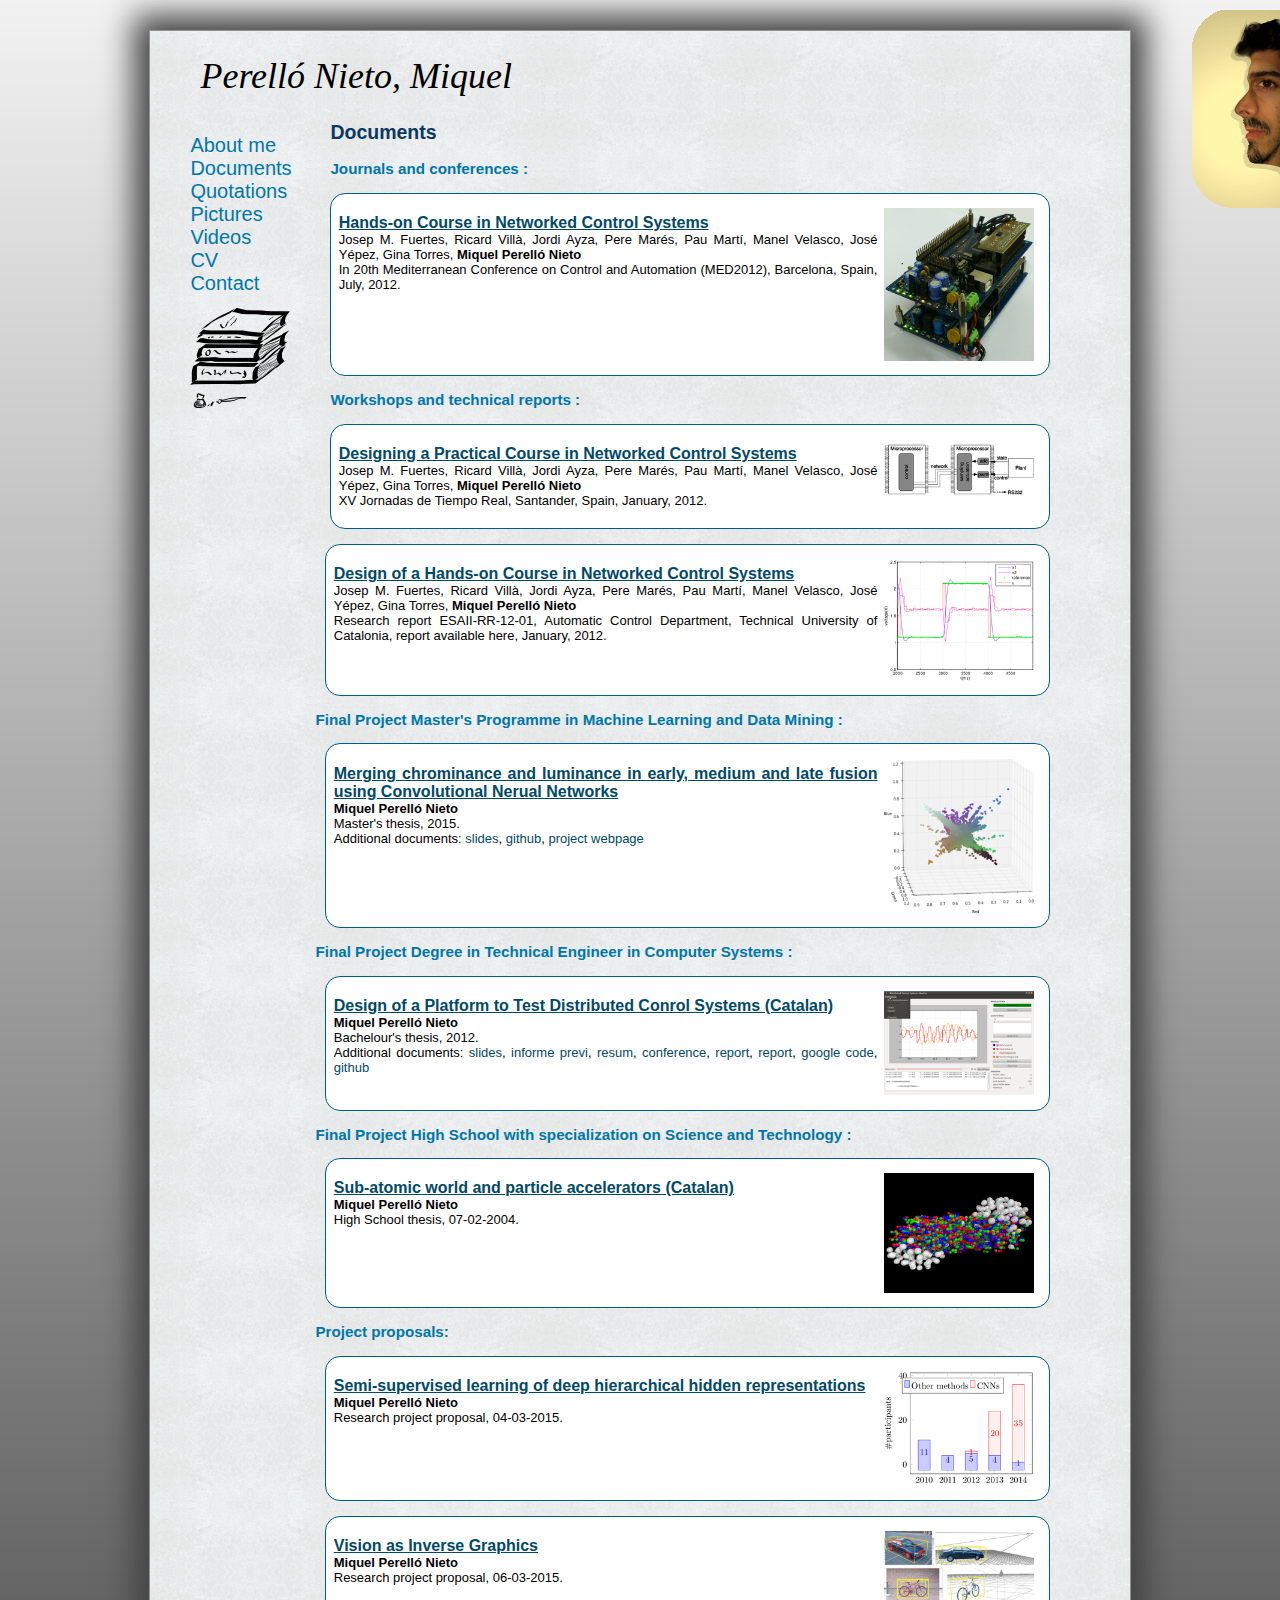
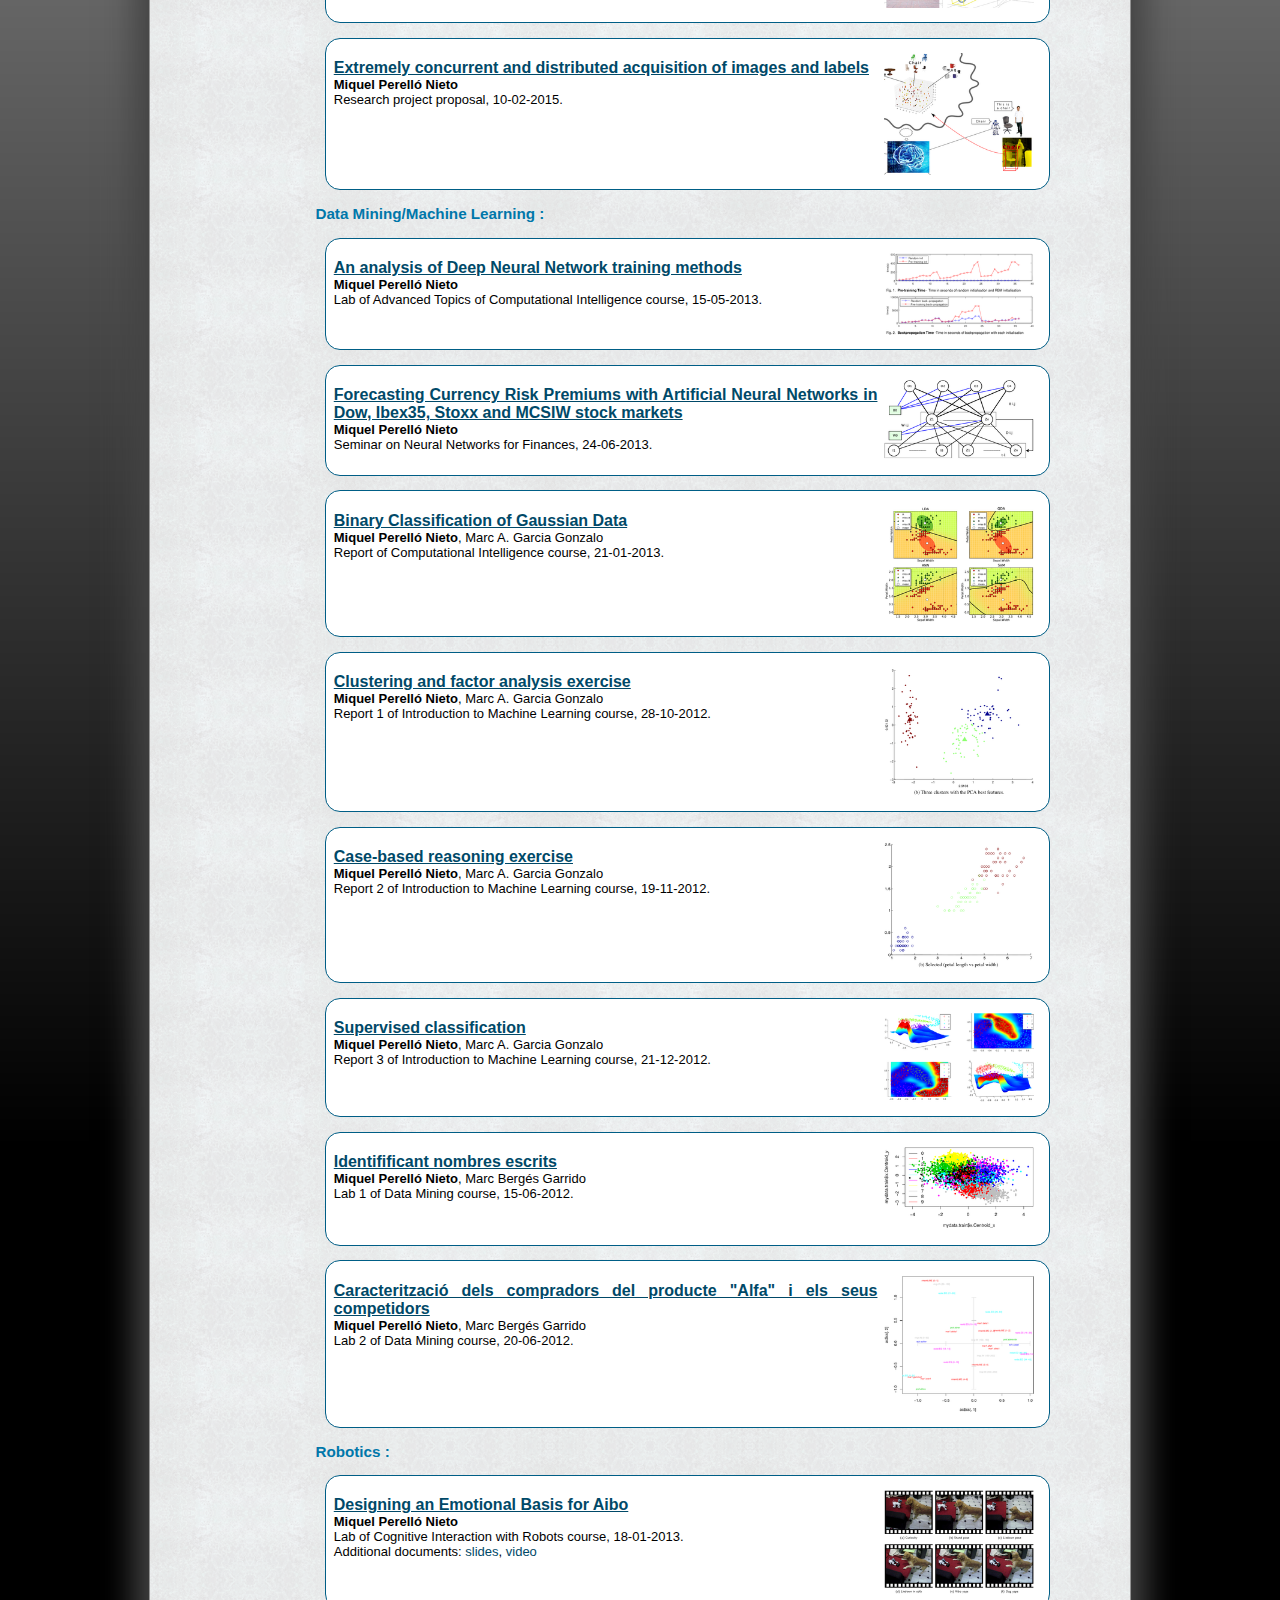
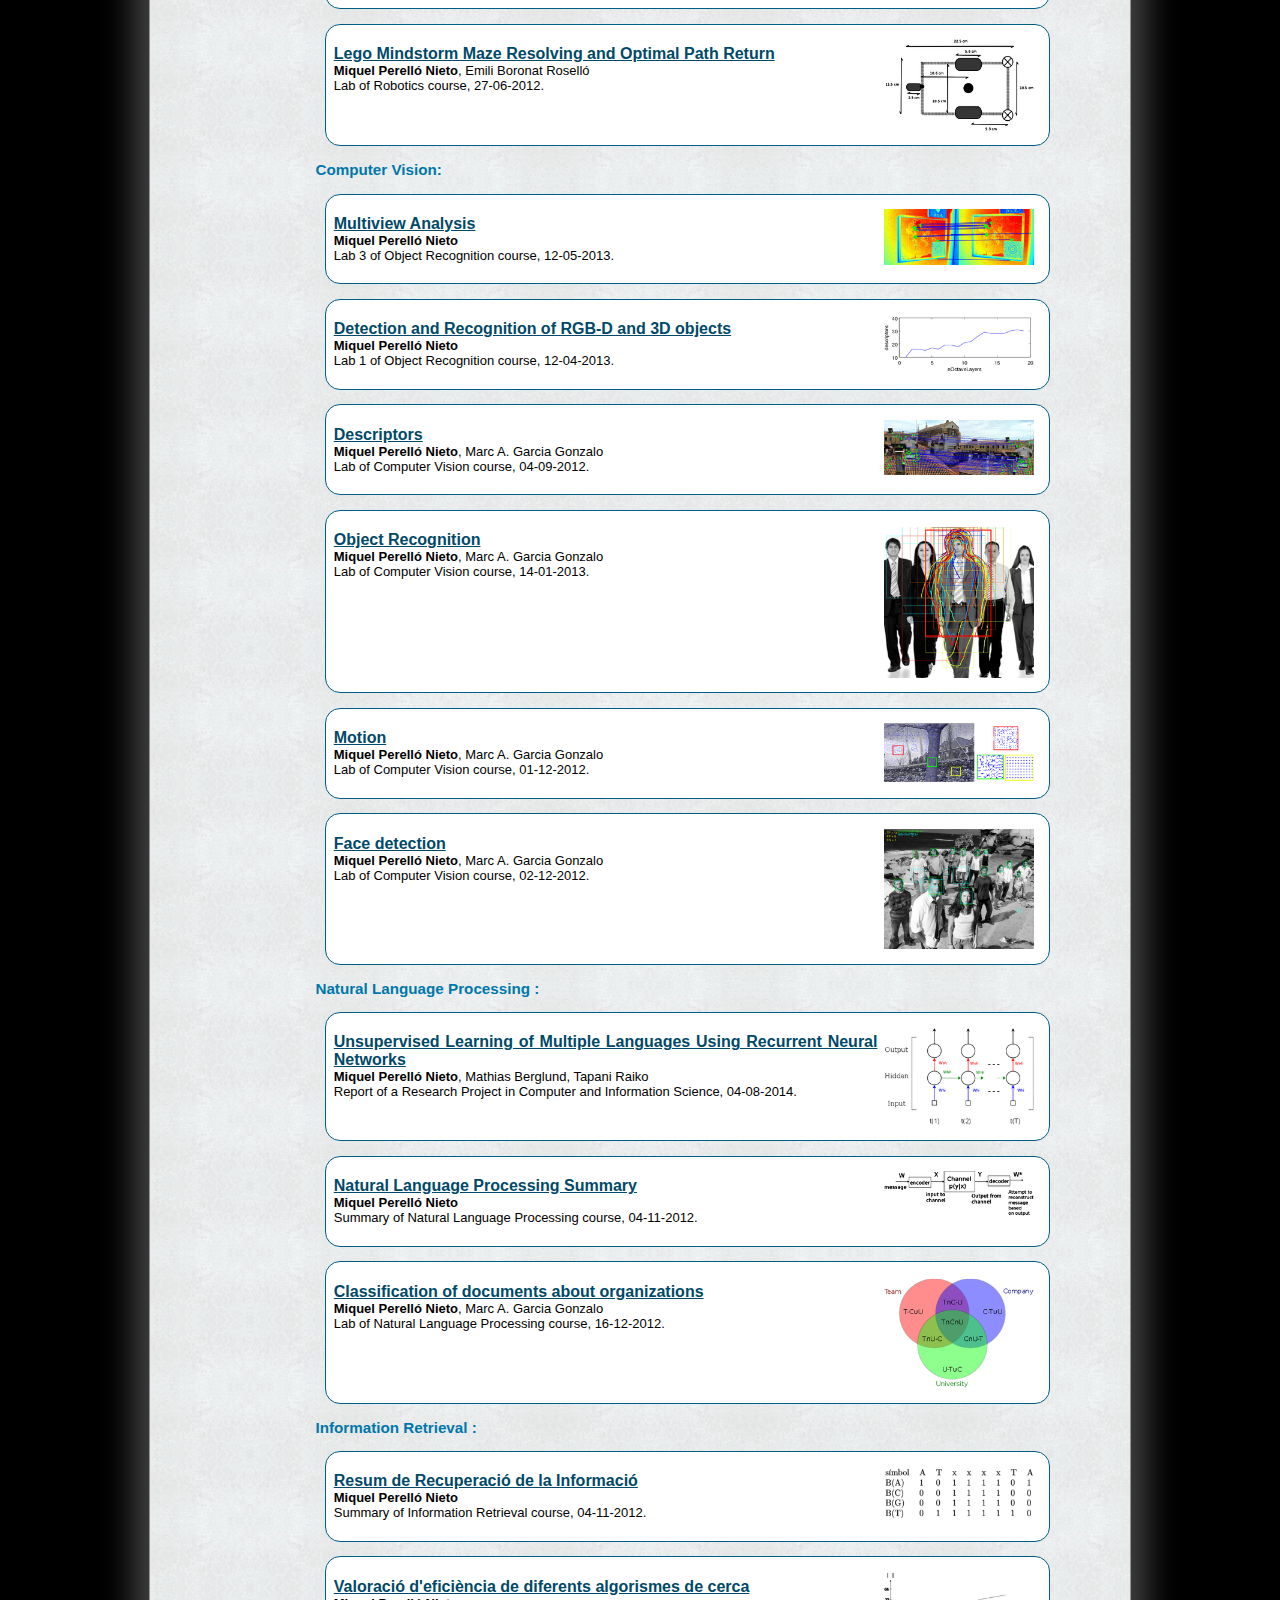
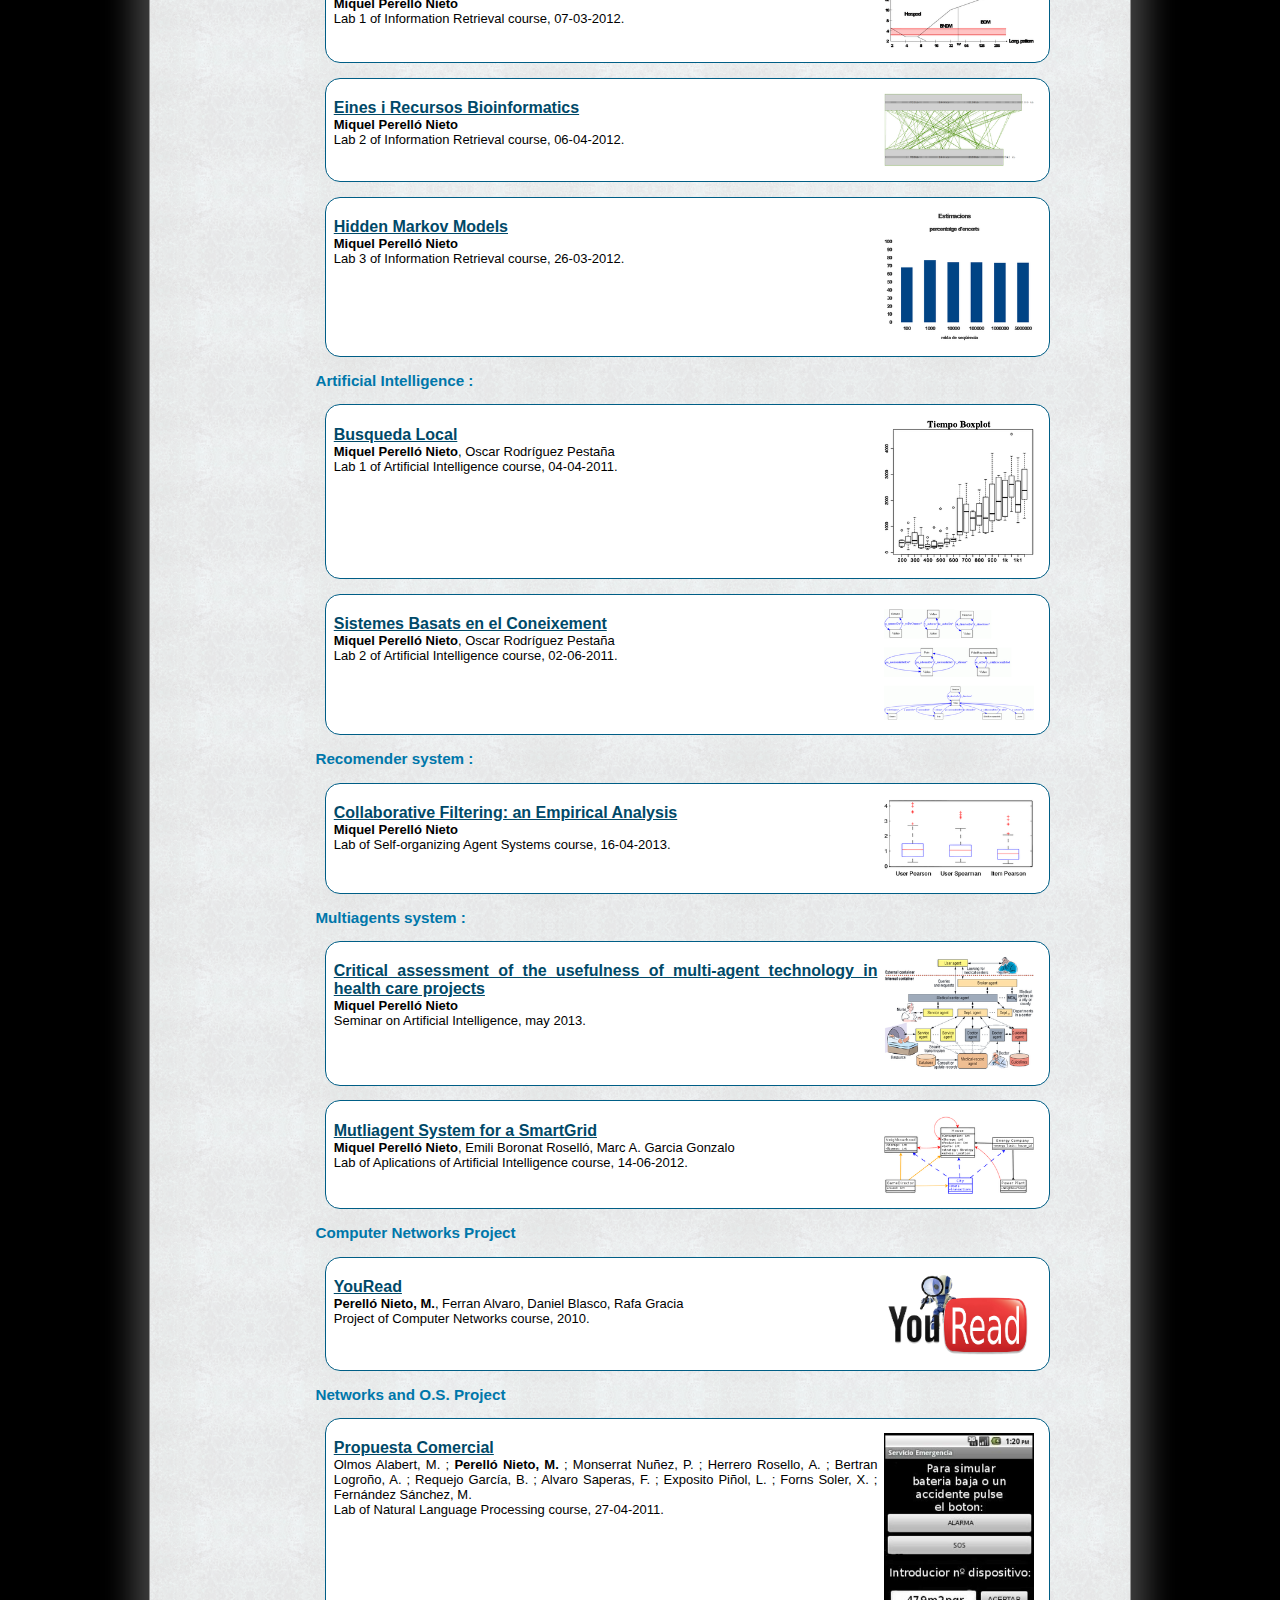
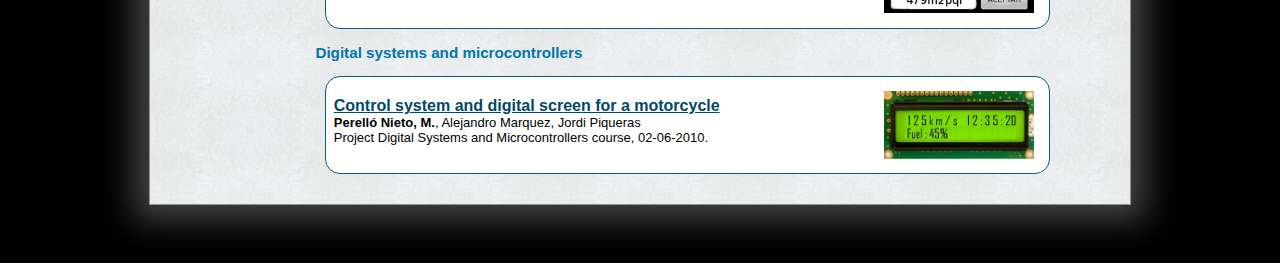
<file: documents.html>
<!DOCTYPE html PUBLIC "-//W3C//DTD HTML 4.01//EN" "http://www.w3.org/TR/html4/strict.dtd">
<html>
<head>
<title>Perell� Nieto, M.</title>
<meta content="text/html; charset=ISO-8859-1" http-equiv="content-type">
<meta name="description" content="Miquel Perell� Nieto personal webpage. Personal, academic and working information. Embedded control systems, robotics, artificial intelligence, machine learning, data mining.">
<script src="./scripts/jsFile.js" type="text/javascript"> </script>
<script src="./scripts/jquery-1.8.1.min.js" type="text/javascript"></script>
<script src="./scripts/raphael-min.js" type="text/javascript"></script>
<link rel="stylesheet" href="css/style.css" type="text/css">
<link rel="shortcut icon" type="image/x-icon" href="./icon/face.ico">
</head>

<body>
<div>
    <img class="picture" onMouseout="javascript:notPull();"
    onMouseover="javascript:pull();" id="me" src="./images/pull_01.png"
    alt="me">
</div>

<div class="page">
    <!-- ####______________________ HEADER ______________________#### -->
    <div class="header">
        <h1 class="name">Perell� Nieto, Miquel</h1>
    </div>
    <!-- ####______________________ LEFT PANEL ______________________#### -->
    <div class="panel">
        <ul class="panel">
            <li><a class="panel" href="./index.html">About me</a></li>
            <li><a class="panel" href="./documents.html">Documents</a></li>
            <li><a class="panel" href="./quotations.html">Quotations</a></li>
            <li><a class="panel" href="./pictures.html">Pictures</a></li>
            <li><a class="panel" href="./videos.html">Videos</a></li>
            <li><a class="panel" href="./cv.html">CV</a></li>
            <li><a class="panel" href="./contact.html">Contact</a></li>
        </ul>
        <div class="imgSection">
            <img src="images/documents.png">
        </div>
    </div>
    <!-- ####______________________ CONTENT __________________#### -->
    <div  class="continente">

        <!-- ####______________________ DOCUMENTS ______________________#### -->
        <div class="contenido"  id="documents">
            <h2 class="title">Documents</h2>


            <h3 class="title"> Journals and conferences : </h3>

            <div class="document">
                <a href="images/documents/handson_fig2.png"/>
                    <image class="document" src="images/documents/thumbnails/handson_fig2.png"/>
                </a>
                <p class="document">
                <a class="document" href="http://ieeexplore.ieee.org/xpl/login.jsp?tp=&arnumber=6265846&url=http%3A%2F%2Fieeexplore.ieee.org%2Fiel5%2F6255874%2F6265599%2F06265846.pdf%3Farnumber%3D6265846">Hands-on Course in Networked Control Systems</a>
                </br>
                Josep M. Fuertes, Ricard Vill�, Jordi Ayza, Pere Mar�s, Pau Mart�, Manel Velasco, Jos� Y�pez, Gina Torres, <strong>Miquel Perell� Nieto</strong>
                </br>
                In 20th Mediterranean Conference on Control and Automation (MED2012), Barcelona, Spain, July, 2012.
                </p>
            </div>

            <h3 class="title"> Workshops and technical reports : </h3>

            <div class="document">
                <a href="images/documents/design_practical_course_NCS_fig2.png"/>
                    <image class="document" src="images/documents/thumbnails/design_practical_course_NCS_fig2.png"/>
                </a>
                <p class="document">
                <a class="document" href="http://www.ctr.unican.es/jtr12/articulos/05-josep-m-fuertes.pdf">Designing a Practical Course in Networked Control Systems</a>
                </br>
                Josep M. Fuertes, Ricard Vill�, Jordi Ayza, Pere Mar�s, Pau Mart�, Manel Velasco, Jos� Y�pez, Gina Torres, <strong>Miquel Perell� Nieto</strong>
                </br>
                XV Jornadas de Tiempo Real, Santander, Spain, January, 2012.
                </p>
            </div>

            <div class="document">
                <a href="images/documents/handson_fig14.png"/>
                    <image class="document" src="images/documents/thumbnails/handson_fig14.png"/>
                </a>
                <p class="document">
                <a class="document" href="http://upcommons.upc.edu/e-prints/bitstream/2117/18144/1/handson.pdf">Design of a Hands-on Course in Networked Control Systems</a>
                </br>
                Josep M. Fuertes, Ricard Vill�, Jordi Ayza, Pere Mar�s, Pau Mart�, Manel Velasco, Jos� Y�pez, Gina Torres, <strong>Miquel Perell� Nieto</strong>
                </br>
                Research report ESAII-RR-12-01, Automatic Control Department, Technical University of Catalonia, report available here, January, 2012.
                </p>
            </div>

            <h3 class="title"> Final Project Master's Programme in Machine Learning and Data Mining : </h3>

            <div class="document">
                <a href="images/documents/imagenet_conv1_rgb.gif"/>
                    <image class="document" src="images/documents/thumbnails/imagenet_conv1_rgb_082.png"/>
                </a>
                <p class="document">
                <a class="document" href="https://users.ics.aalto.fi/perellm1/thesis/pdf/mscthesis.pdf">Merging chrominance and luminance in early, medium and late fusion using Convolutional Nerual Networks</a>
                </br>
                <strong>Miquel Perell� Nieto</strong>
                </br>
                Master's thesis, 2015.
                </br>
                Additional documents:
                <a href="https://users.ics.aalto.fi/perellm1/thesis/pdf/slides.pdf">slides</a>,
                <a href="https://github.com/perellonieto/caffe/tree/colorspace-transform">github</a>,
                <a href="https://users.ics.aalto.fi/perellm1/thesis.shtml">project webpage</a>
                </p>
            </div>

            <h3 class="title"> Final Project Degree in Technical Engineer in Computer Systems : </h3>

            <div class="document">
                <a href="images/documents/thesis_fig42.png"/>
                    <image class="document" src="images/documents/thumbnails/thesis_fig42.png"/>
                </a>
                <p class="document">
                <a class="document" href="./documents/thesis.pdf">Design of a Platform to Test Distributed Conrol Systems (Catalan)</a>
                </br>
                <strong>Miquel Perell� Nieto</strong>
                </br>
                Bachelour's thesis, 2012.
                </br>
                Additional documents:
                <a href="./documents/thesis_slides.pdf">slides</a>,
                <a href="./documents/Informe_previ_pfc.pdf">informe previ</a>,
                <a href="./documents/resum_PFC_DPTDCS.pdf">resum</a>,
                <a href="http://ieeexplore.ieee.org/xpl/login.jsp?tp=&arnumber=6265846&url=http%3A%2F%2Fieeexplore.ieee.org%2Fiel5%2F6255874%2F6265599%2F06265846.pdf%3Farnumber%3D6265846">conference</a>,
                <a href="http://www.ctr.unican.es/jtr12/articulos/05-josep-m-fuertes.pdf">report</a>,
                <a href="http://upcommons.upc.edu/e-prints/bitstream/2117/18144/1/handson.pdf">report</a>,
                <a href="https://code.google.com/p/pfc-platform-test/">google code</a>,
                <a href="https://github.com/perellonieto/pfc-platform-test">github</a>
                </p>
            </div>

            <h3 class="title"> Final Project High School with specialization on Science and Technology : </h3>

            <div class="document">
                <a href="images/documents/high_school_fig1.png"/>
                    <image class="document" src="images/documents/thumbnails/high_school_fig1.png"/>
                </a>
                <p class="document">
                <a class="document" href="./documents/high_school_thesis.pdf">Sub-atomic world and particle accelerators (Catalan)</a>
                </br>
                <strong>Miquel Perell� Nieto</strong>
                </br>
                High School thesis, 07-02-2004.
            </div>

            <h3 class="title"> Project proposals: </h3>

            <div class="document">
                <a href="images/documents/ssl_dhhr_fig1.png"/>
                    <image class="document" src="images/documents/thumbnails/ssl_dhhr_fig1.png"/>
                </a>
                <p class="document">
                <a class="document" href="./documents/ssl_dhhr.pdf">Semi-supervised learning of deep hierarchical hidden representations</a>
                </br>
                <strong>Miquel Perell� Nieto</strong>
                </br>
                Research project proposal, 04-03-2015.
                </p>
            </div>

            <div class="document">
                <a href="images/documents/vision_inverse_graphics.png"/>
                    <image class="document" src="images/documents/thumbnails/vision_inverse_graphics.png"/>
                </a>
                <p class="document">
                <a class="document" href="./documents/vision_inverse_graphics.pdf">Vision as Inverse Graphics</a>
                </br>
                <strong>Miquel Perell� Nieto</strong>
                </br>
                Research project proposal, 06-03-2015.
                </p>
            </div>

            <div class="document">
                <a href="images/documents/acquisition_images_labels.png"/>
                    <image class="document" src="images/documents/thumbnails/acquisition_images_labels.png"/>
                </a>
                <p class="document">
                <a class="document" href="./documents/acquisition_images_labels.pdf">Extremely concurrent and distributed acquisition of images and labels</a>
                </br>
                <strong>Miquel Perell� Nieto</strong>
                </br>
                Research project proposal, 10-02-2015.
                </p>
            </div>

            <h3 class="title"> Data Mining/Machine Learning : </h3>

            <div class="document">
                <a href="images/documents/atci_dnn_fig12.png"/>
                    <image class="document" src="images/documents/thumbnails/atci_dnn_fig12.png"/>
                </a>
                <p class="document">
                <a class="document" href="./documents/atci_dnn.pdf"> An analysis of Deep Neural Network training methods</a>
                </br>
                <strong>Miquel Perell� Nieto</strong>
                </br>
                Lab of Advanced Topics of Computational Intelligence course, 15-05-2013.
                </p>
            </div>

            <div class="document">
                <a href="images/documents/nn_finances_fig4.png"/>
                    <image class="document" src="images/documents/thumbnails/nn_finances_fig4.png"/>
                </a>
                <p class="document">
                <a class="document" href="./documents/nn_finances.pdf"> Forecasting Currency Risk Premiums with Artificial Neural Networks in Dow, Ibex35, Stoxx and MCSIW stock markets </a>
                </br>
                <strong>Miquel Perell� Nieto</strong>
                </br>
                Seminar on Neural Networks for Finances, 24-06-2013.
                </p>
            </div>

            <div class="document">
                <a href="images/documents/ci_fig13.png"/>
                    <image class="document" src="images/documents/thumbnails/ci_fig13.png"/>
                </a>
                <p class="document">
                <a class="document" href="./documents/ci.pdf">Binary Classification of Gaussian Data</a>
                </br>
                <strong>Miquel Perell� Nieto</strong>, Marc A. Garcia Gonzalo
                </br>
                Report of Computational Intelligence course, 21-01-2013.
                </p>
            </div>

            <div class="document">
                <a href="images/documents/iml_w1_fig2b.png"/>
                    <image class="document" src="images/documents/thumbnails/iml_w1_fig2b.png"/>
                </a>
                <p class="document">
                <a class="document" href="./documents/IML_W1.pdf">Clustering and factor analysis exercise</a>
                </br>
                <strong>Miquel Perell� Nieto</strong>, Marc A. Garcia Gonzalo
                </br>
                Report 1 of Introduction to Machine Learning course, 28-10-2012.
                </p>
            </div>

            <div class="document">
                <a href="images/documents/iml_w2_fig1b.png"/>
                    <image class="document" src="images/documents/thumbnails/iml_w2_fig1b.png"/>
                </a>
                <p class="document">
                <a class="document" href="./documents/IML_W2.pdf">Case-based reasoning exercise</a>
                </br>
                <strong>Miquel Perell� Nieto</strong>, Marc A. Garcia Gonzalo
                </br>
                Report 2 of Introduction to Machine Learning course, 19-11-2012.
                </p>
            </div>

            <div class="document">
                <a href="images/documents/iml_w3_fig1.png"/>
                    <image class="document" src="images/documents/thumbnails/iml_w3_fig1.png"/>
                </a>
                <p class="document">
                <a class="document" href="./documents/IML_W3.pdf">Supervised classification</a>
                </br>
                <strong>Miquel Perell� Nieto</strong>, Marc A. Garcia Gonzalo
                </br>
                Report 3 of Introduction to Machine Learning course, 21-12-2012.
                </p>
            </div>

            <div class="document">
                <a href="images/documents/zip_codes_fig31.png"/>
                    <image class="document" src="images/documents/thumbnails/zip_codes_fig31.png"/>
                </a>
                <p class="document">
                <a class="document" href="./documents/zip_codes.pdf">Identifificant nombres escrits</a>
                </br>
                <strong>Miquel Perell� Nieto</strong>, Marc Berg�s Garrido
                </br>
                Lab 1 of Data Mining course, 15-06-2012.
                </p>
            </div>

            <div class="document">
                <a href="images/documents/alfa_product_fig35.png"/>
                    <image class="document" src="images/documents/thumbnails/alfa_product_fig35.png"/>
                </a>
                <p class="document">
                <a class="document" href="./documents/alfa_product.pdf">Caracteritzaci� dels compradors del producte "Alfa" i els seus competidors</a>
                </br>
                <strong>Miquel Perell� Nieto</strong>, Marc Berg�s Garrido
                </br>
                Lab 2 of Data Mining course, 20-06-2012.
                </p>
            </div>

            <h3 class="title"> Robotics : </h3>

            <div class="document">
                <a href="images/documents/aibo_project_figA1.png"/>
                    <image class="document" src="images/documents/thumbnails/aibo_project_figA1.png"/>
                </a>
                <p class="document">
                <a class="document" href="./documents/aibo_project.pdf"> Designing an Emotional Basis for Aibo</a>
                </br>
                <strong>Miquel Perell� Nieto</strong>
                </br>
                Lab of Cognitive Interaction with Robots course, 18-01-2013.
                </br>
                Additional documents:
                <a href="./documents/cir_presentation.pdf">slides</a>,
                <a href="https://www.youtube.com/watch?v=ERrQ43jVA4s">video</a>
                </p>
            </div>

            <div class="document">
                <a href="images/documents/lego_maze_resolving_fig21.png"/>
                    <image class="document" src="images/documents/thumbnails/lego_maze_resolving_fig21.png"/>
                </a>
                <p class="document">
                <a class="document" href="./documents/lego_maze_resolving.pdf">Lego Mindstorm Maze Resolving and Optimal Path Return</a>
                </br>
                <strong>Miquel Perell� Nieto</strong>, Emili Boronat Rosell�
                </br>
                Lab of Robotics course, 27-06-2012.
                </p>
            </div>
            <h3 class="title"> Computer Vision: </h3>

            <div class="document">
                <a href="images/documents/or_lab3_fig2.png"/>
                    <image class="document" src="images/documents/thumbnails/or_lab3_fig2.png"/>
                </a>
                <p class="document">
                <a class="document" href="./documents/or_lab3.pdf"> Multiview Analysis</a>
                </br>
                <strong>Miquel Perell� Nieto</strong>
                </br>
                Lab 3 of Object Recognition course, 12-05-2013.
                </p>
            </div>

            <div class="document">
                <a href="images/documents/or_perellonieto_work1_fig1.png"/>
                    <image class="document" src="images/documents/thumbnails/or_perellonieto_work1_fig1.png"/>
                </a>
                <p class="document">
                <a class="document" href="./documents/or_perellonieto_work1.pdf"> Detection and Recognition of RGB-D and 3D objects</a>
                </br>
                <strong>Miquel Perell� Nieto</strong>
                </br>
                Lab 1 of Object Recognition course, 12-04-2013.
                </p>
            </div>

            <div class="document">
                <a href="images/documents/cvlabdescriptors_fig.png"/>
                    <image class="document" src="images/documents/thumbnails/cvlabdescriptors_fig.png"/>
                </a>
                <p class="document">
                <a class="document" href="./documents/CVlabdescriptors.pdf"> Descriptors</a>
                </br>
                <strong>Miquel Perell� Nieto</strong>, Marc A. Garcia Gonzalo
                </br>
                Lab of Computer Vision course, 04-09-2012.
                </p>
            </div>

            <div class="document">
                <a href="images/documents/object_recognition_fig1.png"/>
                    <image class="document" src="images/documents/thumbnails/object_recognition_fig1.png"/>
                </a>
                <p class="document">
                <a class="document" href="./documents/object_recognition.pdf"> Object Recognition</a>
                </br>
                <strong>Miquel Perell� Nieto</strong>, Marc A. Garcia Gonzalo
                </br>
                Lab of Computer Vision course, 14-01-2013.
                </p>
            </div>

            <div class="document">
                <a href="images/documents/cvlabmotion_fig4.png"/>
                    <image class="document" src="images/documents/thumbnails/cvlabmotion_fig4.png"/>
                </a>
                <p class="document">
                <a class="document" href="./documents/CVLabmotion.pdf"> Motion</a>
                </br>
                <strong>Miquel Perell� Nieto</strong>, Marc A. Garcia Gonzalo
                </br>
                Lab of Computer Vision course, 01-12-2012.
                </p>
            </div>

            <div class="document">
                <a href="images/documents/cvfacedetection_fig_lost.png"/>
                    <image class="document" src="images/documents/thumbnails/cvfacedetection_fig_lost.png"/>
                </a>
                <p class="document">
                <a class="document" href="./documents/CVfacedetection.pdf"> Face detection</a>
                </br>
                <strong>Miquel Perell� Nieto</strong>, Marc A. Garcia Gonzalo
                </br>
                Lab of Computer Vision course, 02-12-2012.
                </p>
            </div>

            <h3 class="title"> Natural Language Processing : </h3>

            <div class="document">
                <a href="images/documents/rpcis_rnn_fig1b.png"/>
                    <image class="document" src="images/documents/thumbnails/rpcis_rnn_fig1b.png"/>
                </a>
                <p class="document">
                <a class="document" href="./documents/rpcis_rnn.pdf">Unsupervised Learning of Multiple Languages Using Recurrent Neural Networks</a>
                </br>
                <strong>Miquel Perell� Nieto</strong>, Mathias Berglund, Tapani Raiko
                </br>
                Report of a Research Project in Computer and Information Science, 04-08-2014.
                </p>
            </div>

            <div class="document">
                <a href="images/documents/nlp_summary_fig1.png"/>
                    <image class="document" src="images/documents/thumbnails/nlp_summary_fig1.png"/>
                </a>
                <p class="document">
                <a class="document" href="./documents/nlp_summary.pdf">Natural Language Processing Summary</a>
                </br>
                <strong>Miquel Perell� Nieto</strong>
                </br>
                Summary of Natural Language Processing course, 04-11-2012.
                </p>
            </div>

            <div class="document">
                <a href="images/documents/document_classification_fig4.png"/>
                    <image class="document" src="images/documents/thumbnails/document_classification_fig4.png"/>
                </a>
                <p class="document">
                <a class="document" href="./documents/document_classification.pdf"> Classification of documents about organizations</a>
                </br>
                <strong>Miquel Perell� Nieto</strong>, Marc A. Garcia Gonzalo
                </br>
                Lab of Natural Language Processing course, 16-12-2012.
                </p>
            </div>

            <h3 class="title"> Information Retrieval : </h3>

            <div class="document">
                <a href="images/documents/ri_resum_fig.png"/>
                    <image class="document" src="images/documents/thumbnails/ri_resum_fig.png"/>
                </a>
                <p class="document">
                <a class="document" href="./documents/RI_resum.pdf">Resum de Recuperaci� de la Informaci�</a>
                </br>
                <strong>Miquel Perell� Nieto</strong>
                </br>
                Summary of Information Retrieval course, 04-11-2012.
                </p>
            </div>

            <div class="document">
                <a href="images/documents/val_ef_alg_fig1.png"/>
                    <image class="document" src="images/documents/thumbnails/val_ef_alg_fig1.png"/>
                </a>
                <p class="document">
                <a class="document" href="./documents/val_ef_alg.pdf">Valoraci� d'efici�ncia de diferents algorismes de cerca</a>
                </br>
                <strong>Miquel Perell� Nieto</strong>
                </br>
                Lab 1 of Information Retrieval course, 07-03-2012.
                </p>
            </div>

            <div class="document">
                <a href="images/documents/ein_rec_bio_fig6.png"/>
                    <image class="document" src="images/documents/thumbnails/ein_rec_bio_fig6.png"/>
                </a>
                <p class="document">
                <a class="document" href="./documents/ein_rec_bio.pdf">Eines i Recursos Bioinformatics</a>
                </br>
                <strong>Miquel Perell� Nieto</strong>
                </br>
                Lab 2 of Information Retrieval course, 06-04-2012.
                </p>
            </div>

            <div class="document">
                <a href="images/documents/hmm_fig1.png"/>
                    <image class="document" src="images/documents/thumbnails/hmm_fig1.png"/>
                </a>
                <p class="document">
                <a class="document" href="./documents/HMM.pdf">Hidden Markov Models</a>
                </br>
                <strong>Miquel Perell� Nieto</strong>
                </br>
                Lab 3 of Information Retrieval course, 26-03-2012.
                </p>
            </div>

            <h3 class="title"> Artificial Intelligence : </h3>

            <div class="document">
                <a href="images/documents/ia_local_search_fig.png"/>
                    <image class="document" src="images/documents/thumbnails/ia_local_search_fig.png"/>
                </a>
                <p class="document">
                <a class="document" href="./documents/IA_local_search.pdf">Busqueda Local</a>
                </br>
                <strong>Miquel Perell� Nieto</strong>, Oscar Rodr�guez Pesta�a
                </br>
                Lab 1 of Artificial Intelligence course, 04-04-2011.
                </p>
            </div>

            <div class="document">
                <a href="images/documents/ia_sbc_fig_relations.png"/>
                    <image class="document" src="images/documents/thumbnails/ia_sbc_fig_relations.png"/>
                </a>
                <p class="document">
                <a class="document" href="./documents/IA_SBC.pdf">Sistemes Basats en el Coneixement</a>
                </br>
                <strong>Miquel Perell� Nieto</strong>, Oscar Rodr�guez Pesta�a
                </br>
                Lab 2 of Artificial Intelligence course, 02-06-2011.
                </p>
            </div>



            <!-- <li>Laboratory : <a href="./documents/atci1_perellonieto.pdf">Comparison of Artificial Neural Networks; and training an Extreme Learning Machine </a> ,"16-04-2013", Miquel Perell� Nieto</li>-->

            <h3 class="title"> Recomender system : </h3>

            <div class="document">
                <a href="images/documents/perellonieto_soas1_fig1.png"/>
                    <image class="document" src="images/documents/thumbnails/perellonieto_soas1_fig1.png"/>
                </a>
                <p class="document">
                <a class="document" href="./documents/perellonieto_soas1.pdf">Collaborative Filtering: an Empirical Analysis</a>
                </br>
                <strong>Miquel Perell� Nieto</strong>
                </br>
                Lab of Self-organizing Agent Systems course, 16-04-2013.
                </p>
            </div>

            <h3 class="title"> Multiagents system : </h3>

            <div class="document">
                <a href="images/documents/hcas_report_fig7.png"/>
                    <image class="document" src="images/documents/thumbnails/hcas_report_fig7.png"/>
                </a>
                <p class="document">
                <a class="document" href="./documents/hcas_report_url.pdf">Critical assessment of the usefulness of multi-agent technology in health care projects</a>
                </br>
                <strong>Miquel Perell� Nieto</strong>
                </br>
                Seminar on Artificial Intelligence, may 2013.
                </p>
            </div>

            <div class="document">
                <a href="images/documents/multiagents_systems_fig31.png"/>
                    <image class="document" src="images/documents/thumbnails/multiagents_systems_fig31.png"/>
                </a>
                <p class="document">
                <a class="document" href="./documents/multiagents_system.pdf">Mutliagent System for a SmartGrid</a>
                </br>
                <strong>Miquel Perell� Nieto</strong>, Emili Boronat Rosell�, Marc A. Garcia Gonzalo
                </br>
                Lab of Aplications of Artificial Intelligence course, 14-06-2012.
                </p>
            </div>

            <h3 class="title"> Computer Networks Project</h3>

            <div class="document">
                <a href="images/documents/pxc_youread_logo.png"/>
                    <image class="document" src="images/documents/thumbnails/pxc_youread_logo.png"/>
                </a>
                <p class="document">
                <a class="document" href="./documents/pxc_youread_slides.pdf"> YouRead</a>
                </br>
                <strong>Perell� Nieto, M.</strong>, Ferran Alvaro, Daniel Blasco, Rafa Gracia
                </br>
                Project of Computer Networks course, 2010.
                </p>
            </div>

            <h3 class="title"> Networks and O.S. Project</h3>

            <div class="document">
                <a href="images/documents/pxcso_bus_prop_fig_android.png"/>
                    <image class="document" src="images/documents/thumbnails/pxcso_bus_prop_fig_android.png"/>
                </a>
                <p class="document">
                <a class="document" href="./documents/PXCSO_bus_prop.pdf"> Propuesta Comercial</a>
                </br>
                Olmos Alabert, M. ; <strong>Perell� Nieto, M.</strong> ; Monserrat Nu�ez, P. ; Herrero Rosello, A. ; Bertran Logro�o, A. ; Requejo Garc�a, B. ; Alvaro Saperas, F. ; Exposito Pi�ol, L. ; Forns Soler, X. ; Fern�ndez S�nchez, M.
                </br>
                Lab of Natural Language Processing course, 27-04-2011.
                </p>
            </div>

            <h3 class="title"> Digital systems and microcontrollers</h3>

            <div class="document">
                <a href="images/documents/sdmi_informe_final_fig.png"/>
                    <image class="document" src="images/documents/thumbnails/sdmi_informe_final_fig.png"/>
                </a>
                <p class="document">
                <a class="document" href="./documents/sdmi_informe_final.pdf"> Control system and digital screen for a motorcycle</a>
                </br>
                <strong>Perell� Nieto, M.</strong>, Alejandro Marquez, Jordi Piqueras
                </br>
                Project Digital Systems and Microcontrollers course, 02-06-2010.
                </p>
            </div>

        </div>
    </div>
    <!-- ####______________________ FOOTER ______________________#### -->
</div>
<div class="footer">
    <p><var id="date"></var> � Miquel Perell� Nieto</p>
</div>
</body>
</html>
</file>
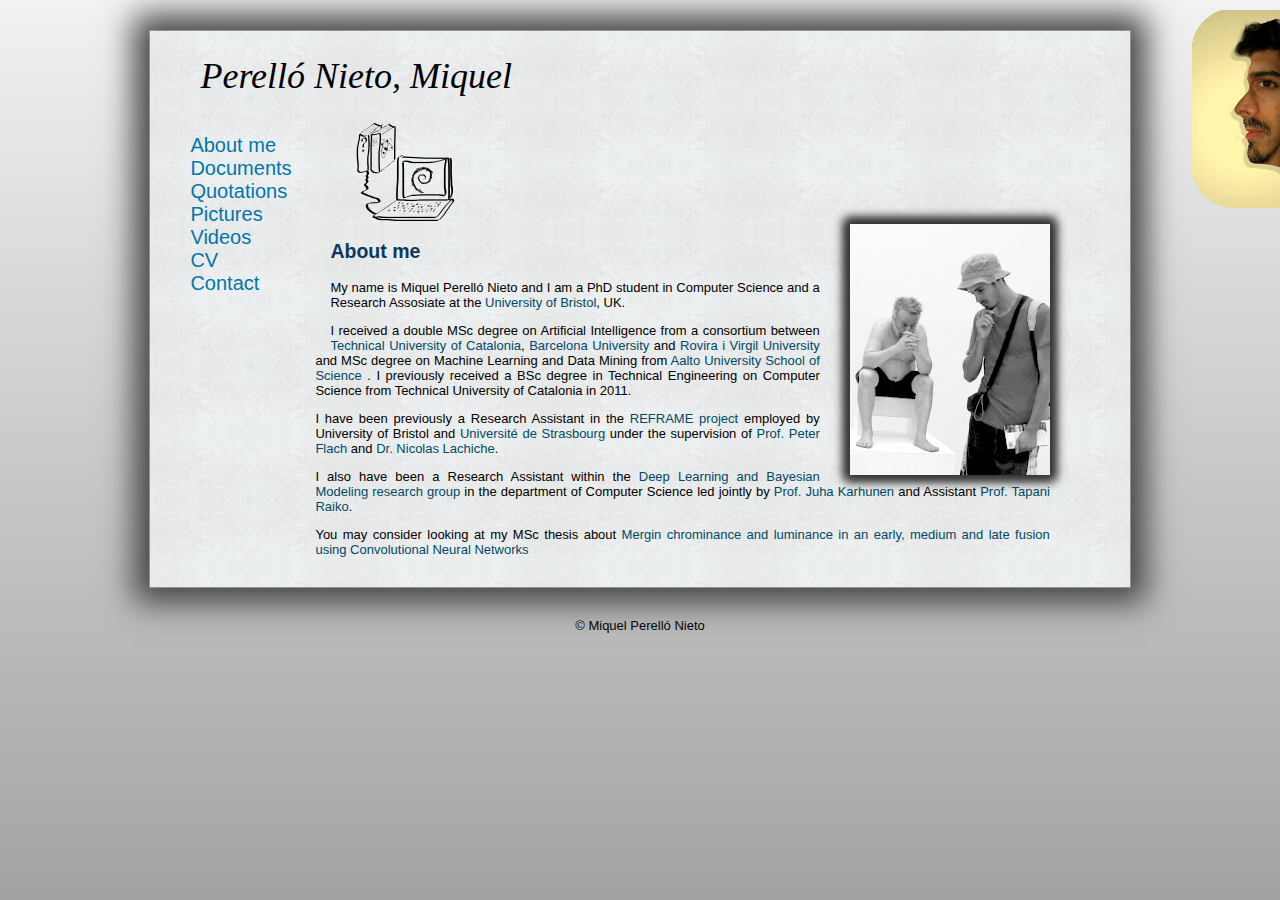
<file: index_old.html>
<!DOCTYPE html PUBLIC "-//W3C//DTD HTML 4.01//EN" "http://www.w3.org/TR/html4/strict.dtd">
<html>
<head>
<title>Perell� Nieto, M.</title>
<meta content="text/html; charset=ISO-8859-1" http-equiv="content-type">
<meta name="description" content="Miquel Perell� Nieto personal webpage. Personal, academic and working information. Embedded control systems, robotics, artificial intelligence, machine learning, data mining.">
<script src="./scripts/jsFile.js" type="text/javascript"> </script>
<script src="./scripts/jquery-1.8.1.min.js" type="text/javascript"></script>
<script src="./scripts/raphael-min.js" type="text/javascript"></script>
<link rel="stylesheet" href="css/style.css" type="text/css">
<link rel="shortcut icon" type="image/x-icon" href="./icon/face.ico">
</head>

<body>

<div>
  <img class="picture" onMouseout="javascript:notPull();"
  onMouseover="javascript:pull();" id="me" src="./images/pull_01.png"
  alt="me">
</div>

<div class="page">
  <!-- ####______________________ HEADER ______________________#### -->
  <div class="header">
    <h1 class="name">Perell� Nieto, Miquel</h1>
  </div>
  <!-- ####______________________ LEFT PANEL ______________________#### -->
  <div class="panel">
    <ul class="panel">
      <li><a class="panel" href="./index.html">About me</a></li>
      <li><a class="panel" href="./documents.html">Documents</a></li>
      <li><a class="panel" href="./quotations.html">Quotations</a></li>
      <li><a class="panel" href="./pictures.html">Pictures</a></li>
      <li><a class="panel" href="./videos.html">Videos</a></li>
      <li><a class="panel" href="./cv.html">CV</a></li>
      <li><a class="panel" href="./contact.html">Contact</a></li>
    </ul>
  </div>
  <!-- ####______________________ CONTENT __________________#### -->
  <div  class="continente">

    <!-- ####____________________ PERSONAL ____________________#### -->
    <div class="contenido" id="personal">

      <div class="imgSection">
        <img src="images/personal.png">
      </div>

      <div class="student">
        <img class="student"
        onMouseover="javascript:imgPersonalOver();"
        onMouseout="javascript:imgPersonalOut();"
        onClick="javascript:imgPersonalClick();" id="imgPersonal"
        src="images/valleta_200_bw.png" alt="picture">
      </div>

      <div>
        <h2 class="title">About me</h2>
        <span>
        <p>
        My name is Miquel Perell� Nieto and I am a PhD student in Computer
        Science and a Research Assosiate at the <a
          href="http://www.bris.ac.uk/">University of Bristol</a>, UK.
        </p>

        <p>
        I received a double MSc degree on Artificial Intelligence from a
        consortium between <a href="http://www.upc.edu/">Technical University
          of Catalonia</a>, <a href="http://www.ub.edu/web/ub/en/">Barcelona
          University</a> and <a
          href="http://www.urv.cat/en_index.html">Rovira i Virgil
          University</a> and MSc degree on Machine Learning and Data Mining from
        <a href="http://www.aalto.fi/en/">Aalto University School of Science
        </a>. I previously received a BSc degree in Technical Engineering on
        Computer Science from Technical University of Catalonia in
        2011.
        </p>

        <p> I have been previously a Research Assistant in the <a
          href="http://reframe-d2k.org/Main_Page">REFRAME project</a>
          employed by University of Bristol and <a
            href="https://www.unistra.fr">Universit� de Strasbourg</a> under
            the supervision of <a
              href="https://www.cs.bris.ac.uk/~flach/">Prof. Peter Flach</a>
            and <a
            href="http://icube-sdc.unistra.fr/fr/index.php/Nicolas_Lachiche">Dr.
          Nicolas Lachiche</a>.
        </p>

        <p>
        I also have been a Research Assistant within the <a
          href="http://research.ics.aalto.fi/bayes/">Deep Learning and Bayesian
          Modeling research group</a> in the department of Computer Science led
        jointly by <a href="https://users.ics.aalto.fi/juha/">Prof. Juha
          Karhunen</a> and Assistant <a
          href="https://users.ics.aalto.fi/praiko/">Prof. Tapani Raiko</a>.
        </p>

        <p>
        You may consider looking at my MSc thesis about <a
          href="https://users.ics.aalto.fi/perellm1/thesis.shtml">
          Mergin chrominance and luminance in an early, medium and
          late fusion using Convolutional Neural Networks </a>
        </p>
        </span>
      </div>
    </div>
  </div>
</div>

<!-- ####______________________ FOOTER ______________________#### -->
<div class="footer">
  <p><var id="date"></var> � Miquel Perell� Nieto</p>
</div>
</body>
</html>
</file>
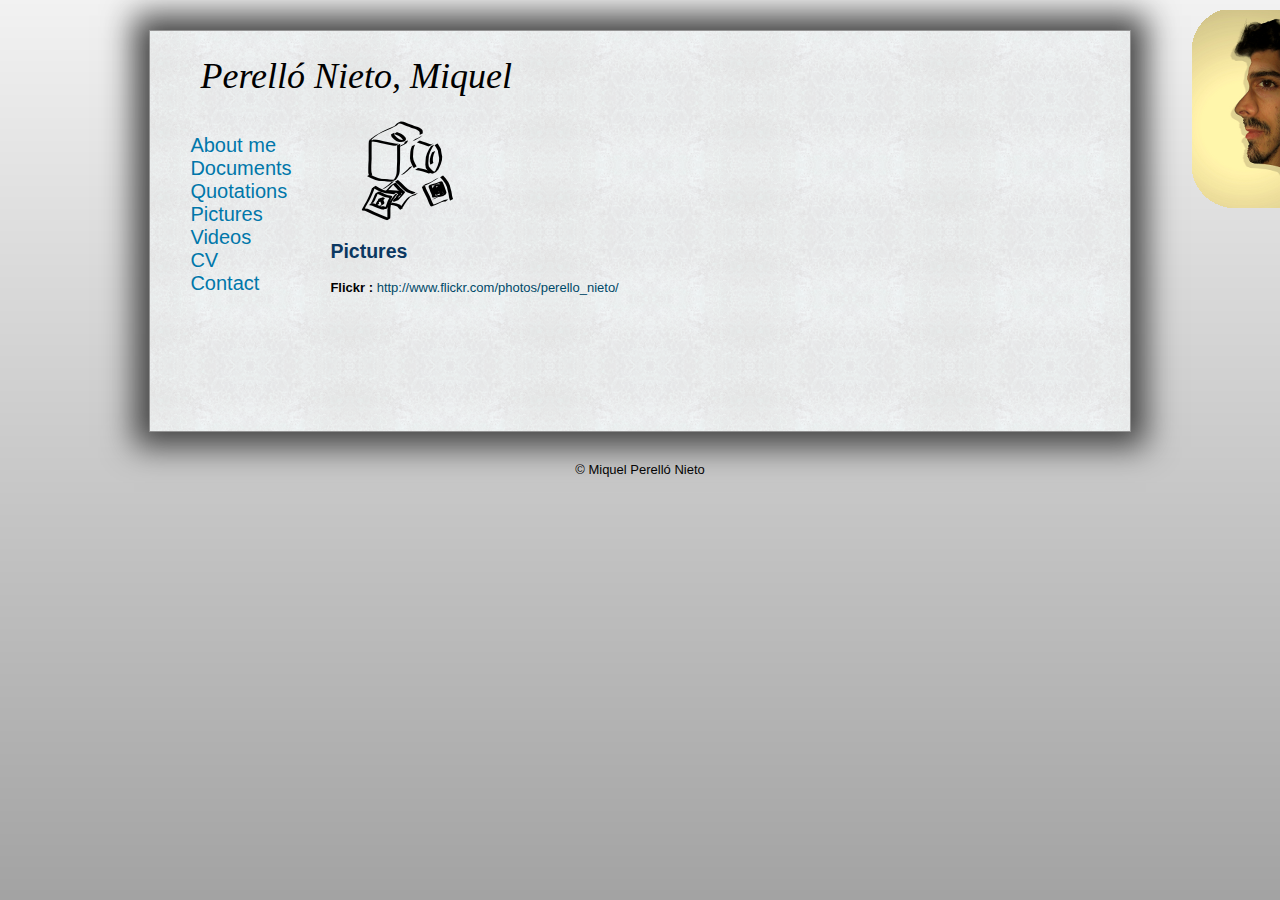
<file: pictures.html>
<!DOCTYPE html PUBLIC "-//W3C//DTD HTML 4.01//EN" "http://www.w3.org/TR/html4/strict.dtd">
<html>
<head>
    <title>Perell� Nieto, M.</title>
    <meta content="text/html; charset=ISO-8859-1" http-equiv="content-type">
    <meta name="description" content="Miquel Perell� Nieto personal webpage. Personal, academic and working information. Embedded control systems, robotics, artificial intelligence, machine learning, data mining.">
    <script src="./scripts/jsFile.js" type="text/javascript"> </script>
    <script src="./scripts/jquery-1.8.1.min.js" type="text/javascript"></script>
    <script src="./scripts/raphael-min.js" type="text/javascript"></script>
    <link rel="stylesheet" href="css/style.css" type="text/css">
    <link rel="shortcut icon" type="image/x-icon" href="./icon/face.ico">
</head>

<body>
    <div>
        <img class="picture" onMouseout="javascript:notPull();"
        onMouseover="javascript:pull();" id="me" src="./images/pull_01.png"
        alt="me">
    </div>

    <div class="page">
        <!-- ####______________________ HEADER ______________________#### -->
        <div class="header">
            <h1 class="name">Perell� Nieto, Miquel</h1>
        </div>
        <!-- ####______________________ LEFT PANEL ______________________#### -->
        <div class="panel">
            <ul class="panel">
            <li><a class="panel" href="./index.html">About me</a></li>
            <li><a class="panel" href="./documents.html">Documents</a></li>
            <li><a class="panel" href="./quotations.html">Quotations</a></li>
            <li><a class="panel" href="./pictures.html">Pictures</a></li>
            <li><a class="panel" href="./videos.html">Videos</a></li>
            <li><a class="panel" href="./cv.html">CV</a></li>
            <li><a class="panel" href="./contact.html">Contact</a></li>
            </ul>
        </div>
        <!-- ####______________________ CONTENT __________________#### -->
        <div  class="continente">

            <!-- ####______________________ PICTURES ______________________#### -->
            <div class="contenido" id="pictures">
                <div class="imgSection">
                    <img src="images/pictures.png">
                </div>
                <div>
                    <h2 class="title">Pictures</h2>
                </div>

                <object type="text/html" data="http://www.flickr.com/slideShow/index.gne?group_id=&amp;user_id=76355444@N07&amp;set_id=72157647805794614&amp;text=" width="600" height="600"></object>

                <!--<object type="text/html" data="http://www.flickr.com/photos/perello_nieto/sets/72157631519157079/show/" width="600" height="400"></object>-->

                <!-- <iframe align="center" src="http://www.flickr.com/slideShow/index.gne?group_id=&user_id=76355444@N07&set_id=&text=" frameBorder="1" width="600" height="400" scrolling="no"></iframe>-->
                <b>Flickr :</b> <a href="http://www.flickr.com/photos/perello_nieto/"> http://www.flickr.com/photos/perello_nieto/ </a>
            </div>
        </div>
    </div>
    <!-- ####______________________ FOOTER ______________________#### -->
    <div class="footer">
        <p><var id="date"></var> � Miquel Perell� Nieto</p>
    </div>
</body>
</html>
</file>
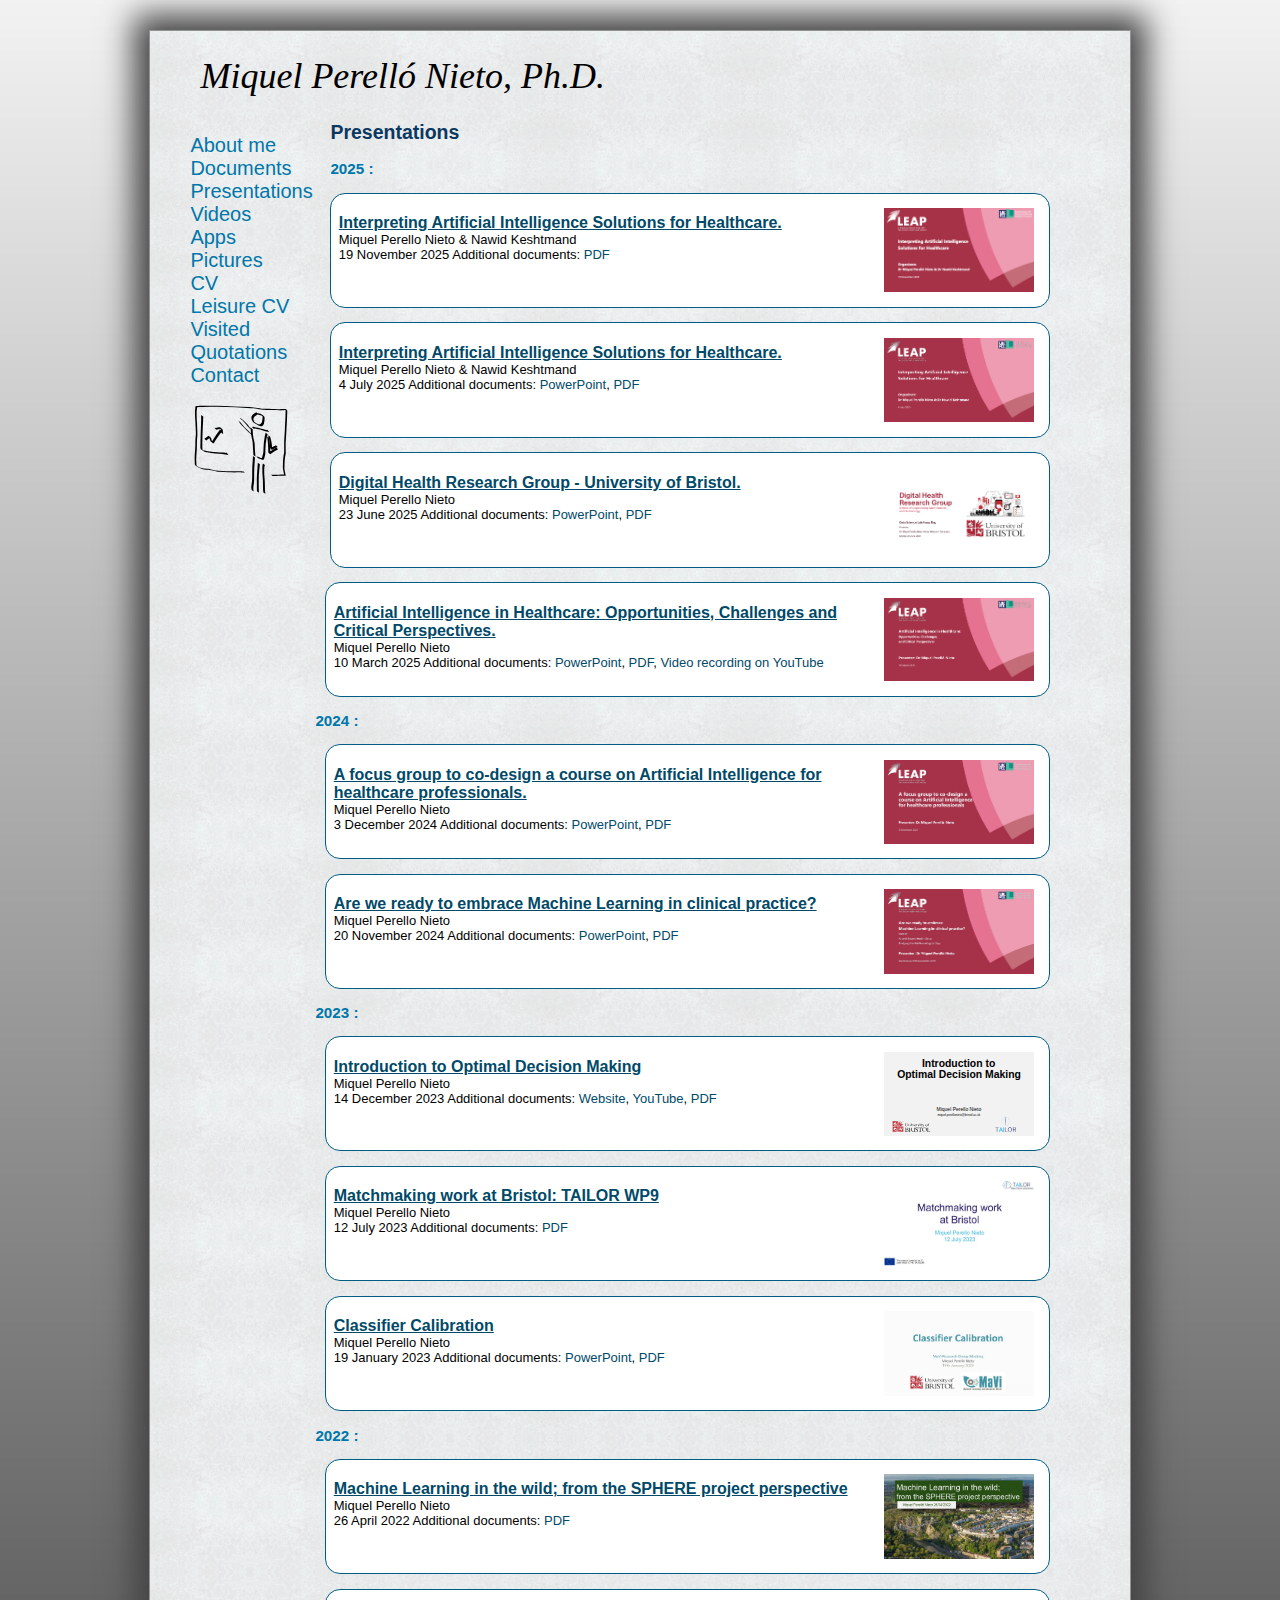
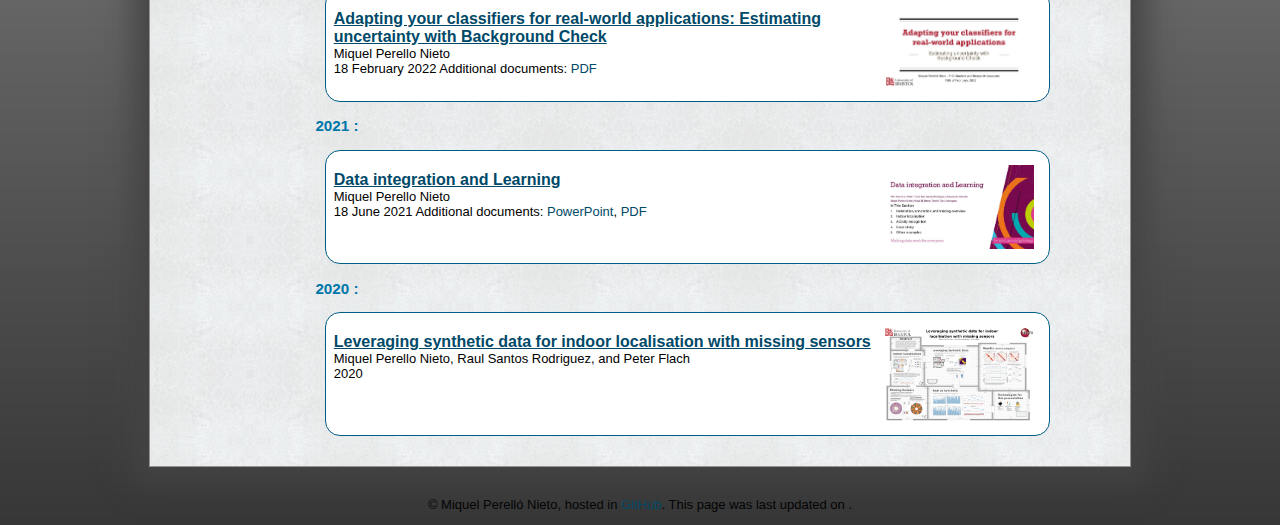
<file: presentations.html>
<!DOCTYPE html PUBLIC "-//W3C//DTD HTML 4.01//EN" "http://www.w3.org/TR/html4/strict.dtd">
<html>
<head>
<title>Perelló Nieto, M.</title>
<meta content="text/html; charset=UTF-8" http-equiv="content-type">
<meta name="description" content="Miquel Perelló Nieto personal webpage. Personal, academic and working information. Embedded control systems, robotics, artificial intelligence, machine learning, data mining.">
<script src="./scripts/jsFile.js" type="text/javascript"> </script>
<script src="./scripts/jquery-3.5.0.min.js" type="text/javascript"></script>
<script src="./scripts/raphael-min.js" type="text/javascript"></script>
<link rel="stylesheet" href="css/style.css" type="text/css">
<link rel="shortcut icon" type="image/x-icon" href="./icon/face.ico">
</head>

<body>
<!--
<div>
  <img class="picture" onMouseout="javascript:notPull();"
  onMouseover="javascript:pull();" id="me" src="./images/pull_01.png"
  alt="me">
</div>
-->

<div class="page">
  <!-- ####______________________ HEADER ______________________#### -->
  <div class="header">
    <h1 class="name">Miquel Perelló Nieto, Ph.D.</h1>
  </div>
  <!-- ####______________________ LEFT PANEL ______________________#### -->
  <!-- need to try this <link rel="import" href="left_panel.html"> -->
  <div class="panel">
    <ul class="panel">
      <li><a class="panel" href="./index.html">About me</a></li>
      <li><a class="panel" href="./documents.html">Documents</a></li>
      <li><a class="panel" href="./presentations.html">Presentations</a></li>
      <li><a class="panel" href="./videos.html">Videos</a></li>
      <li><a class="panel" href="./apps.html">Apps</a></li>
      <li><a class="panel" href="./pictures.html">Pictures</a></li>
      <li><a class="panel" href="./cv.html">CV</a></li>
      <li><a class="panel" href="./cv_leisure.html">Leisure CV</a></li>
      <li><a class="panel" href="./visited.html">Visited</a></li>
      <li><a class="panel" href="./quotations.html">Quotations</a></li>
      <li><a class="panel" href="./contact.html">Contact</a></li>
    </ul>
    <div class="imgSection">
      <img src="images/presentations.svg">
    </div>
  </div>
  <!-- ####______________________ CONTENT __________________#### -->
  <div  class="continente">

    <!-- ####______________________ DOCUMENTS ______________________#### -->
    <div class="contenido"  id="presentations">
      <h2 class="title">Presentations</h2>

      <h3 class="title"> 2025 : </h3>

      <div class="document">
        <a
         href="documents/presentations/2025-11-19-mpn-iaish.pdf">
         <image class="document"
            src="images/documents/presentations/thumbnails/2025-11-19-mpn-iaish.png"/>
         </a>
         <p class="document">
         <a class="document"
          href="documents/presentations/2025-11-19-mpn-iaish.pdf">
          Interpreting Artificial Intelligence Solutions for
          Healthcare.
         </a>
         </br>
         Miquel Perello Nieto & Nawid Keshtmand
         </br>
     19 November 2025
        Additional documents:
        <a href="documents/presentations/2025-11-19-mpn-iaish.pdf">PDF</a>
         </p>
      </div>

      <div class="document">
        <a
         href="documents/presentations/2025-07-04-mpn-xai-hc.pdf">
         <image class="document"
            src="images/documents/presentations/thumbnails/2025-07-04-mpn-xai-hc.png"/>
         </a>
         <p class="document">
         <a class="document"
          href="documents/presentations/2025-07-04-mpn-xai-hc.pdf">
          Interpreting Artificial Intelligence Solutions for
          Healthcare.
         </a>
         </br>
         Miquel Perello Nieto & Nawid Keshtmand
         </br>
     4 July 2025
        Additional documents:
        <a href="documents/presentations/2025-07-04-mpn-xai-hc.pptx">PowerPoint</a>,
        <a href="documents/presentations/2025-07-04-mpn-xai-hc.pdf">PDF</a>
         </p>
      </div>

       
      <div class="document">
        <a
         href="documents/presentations/2025-06-23-dh-uob-dslad.pdf">
         <image class="document"
            src="images/documents/presentations/thumbnails/2025-06-23-dh-uob-dslad.png"/>
         </a>
         <p class="document">
         <a class="document"
          href="documents/presentations/2025-06-23-dh-uob-dslad.pdf">
          Digital Health Research Group - University of Bristol.
         </a>
         </br>
         Miquel Perello Nieto
         </br>
     23 June 2025
        Additional documents:
        <a href="documents/presentations/2025-06-23-dh-uob-dslad.pptx">PowerPoint</a>,
        <a href="documents/presentations/2025-06-23-dh-uob-dslad.pdf">PDF</a>
         </p>
      </div>

      <div class="document">
        <a
         href="documents/presentations/2025-03-10-jgi-aih.pdf">
         <image class="document"
            src="images/documents/presentations/thumbnails/2025-03-10-jgi-aih.png"/>
         </a>
         <p class="document">
         <a class="document"
          href="documents/presentations/2025-03-10-jgi-aih.pdf">
          Artificial Intelligence in Healthcare: Opportunities,
          Challenges and Critical Perspectives.
         </a>
         </br>
         Miquel Perello Nieto
         </br>
     10 March 2025
        Additional documents:
        <a href="documents/presentations/2025-03-10-jgi-aih.pptx">PowerPoint</a>,
        <a href="documents/presentations/2025-03-10-jgi-aih.pdf">PDF</a>,
        <a href="https://www.youtube.com/watch?v=aSqHu6tICPk" >Video recording on YouTube</a>
         </p>
      </div>


      <h3 class="title"> 2024 : </h3>

       
      <div class="document">
        <a
         href="documents/presentations/2024-12-03-mpn-hcp-fc.pdf">
         <image class="document"
            src="images/documents/presentations/thumbnails/2024-12-03-mpn-hcp-fc.jpg"/>
         </a>
         <p class="document">
         <a class="document"
          href="documents/presentations/2024-12-03-mpn-hcp-fc.pdf">
          A focus group to co-design a course on Artificial Intelligence for healthcare professionals.
         </a>
         </br>
         Miquel Perello Nieto
         </br>
     3 December 2024
        Additional documents:
        <a href="documents/presentations/2024-12-03-mpn-hcp-fc.pptx">PowerPoint</a>,
        <a href="documents/presentations/2024-12-03-mpn-hcp-fc.pdf">PDF</a>
         </p>
      </div>

      <div class="document">
        <a
         href="documents/presentations/2024-11-20-mpn-jgi-ml-r-hc.pdf">
         <image class="document"
            src="images/documents/presentations/thumbnails/2024-11-20-mpn-jgi-ml-r-hc.jpg"/>
         </a>
         <p class="document">
         <a class="document"
          href="documents/presentations/2024-11-20-mpn-jgi-ml-r-hc.pdf">
          Are we ready to embrace Machine Learning in clinical practice?
         </a>
         </br>
         Miquel Perello Nieto
         </br>
     20 November 2024
        Additional documents:
        <a href="documents/presentations/2024-11-20-mpn-jgi-ml-r-hc.pptx">PowerPoint</a>,
        <a href="documents/presentations/2024-11-20-mpn-jgi-ml-r-hc.pdf">PDF</a>
         </p>
      </div>

      <h3 class="title"> 2023 : </h3>

      <div class="document">
        <a
         href="https://tailor-uob.github.io/training-material/cha_odm/slides-intro-to-opt-dec-mak.html#/title-slide">
         <image class="document"
            src="images/documents/presentations/thumbnails/2023-12-14-mpn-odm-tailor.svg"/>
         </a>
         <p class="document">
         <a class="document"
          href="https://tailor-uob.github.io/training-material/cha_odm/slides-intro-to-opt-dec-mak.html#/title-slide">
          Introduction to Optimal Decision Making
         </a>
         </br>
         Miquel Perello Nieto
         </br>
     14 December 2023
        Additional documents:
    <a href="https://tailor-uob.github.io/training-material/cha_odm/odm.html">Website</a>,
    <a href="https://www.youtube.com/watch?v=IymQ6f87CtA&list=PLgdhPOmeUNm0tiFGUQtAG1yWx8bz914SI">YouTube</a>,
        <a href="https://tailor-uob.github.io/training-material/cha_odm/odm.pdf">PDF</a>
         </p>
      </div>

      <div class="document">
        <a
         href="documents/presentations/2023-07-12-mpn-mwb-tailor.pdf">
         <image class="document"
            src="images/documents/presentations/thumbnails/2023-07-12-mpn-mwb-tailor.jpg"/>
         </a>
         <p class="document">
         <a class="document"
          href="documents/presentations/2023-07-12-mpn-mwb-tailor.pdf">
          Matchmaking work at Bristol: TAILOR WP9
         </a>
         </br>
         Miquel Perello Nieto
         </br>
     12 July 2023
        Additional documents:
        <a href="documents/presentations/2023-07-12-mpn-mwb-tailor.pdf">PDF</a>
         </p>
      </div>

      <div class="document">
        <a
         href="documents/presentations/2023-01-19-mpn-mavi-cc.pdf">
         <image class="document"
            src="images/documents/presentations/thumbnails/2023-01-19-mpn-mavi-cc.jpg"/>
         </a>
         <p class="document">
         <a class="document"
          href="documents/presentations/2023-01-19-mpn-mavi-cc.pdf">
          Classifier Calibration
         </a>
         </br>
         Miquel Perello Nieto
         </br>
     19 January 2023
        Additional documents:
        <a href="documents/presentations/2023-01-19-mpn-mavi-cc.pptx">PowerPoint</a>,
        <a href="documents/presentations/2023-01-19-mpn-mavi-cc.pdf">PDF</a>
         </p>
      </div>

      <h3 class="title"> 2022 : </h3>

      <div class="document">
        <a
         href="https://docs.google.com/presentation/d/1iHkhRMAXTSxpa4TOFfR71VDxcGKYQm7qsSY8rKrKHqs/edit?usp=sharing">
         <image class="document"
            src="images/documents/presentations/thumbnails/2022-04-26-mpn-ml-itw.jpg"/>
         </a>
         <p class="document">
         <a class="document"
          href="https://docs.google.com/presentation/d/1iHkhRMAXTSxpa4TOFfR71VDxcGKYQm7qsSY8rKrKHqs/edit?usp=sharing">
          Machine Learning in the wild; from the SPHERE project perspective
         </a>
         </br>
         Miquel Perello Nieto
         </br>
     26 April 2022
        Additional documents:
        <a href="documents/presentations/2022-04-26-mpn-ml-itw.pdf">PDF</a>
         </p>
      </div>

      <div class="document">
        <a
         href="documents/presentations/2022-02-18-mpn-ai-cdt-bc.pdf">
         <image class="document"
            src="images/documents/presentations/thumbnails/2022-02-18-mpn-ai-cdt-bc.jpg"/>
         </a>
         <p class="document">
         <a class="document"
          href="documents/presentations/2022-02-18-mpn-ai-cdt-bc.pdf">
          Adapting your classifiers for real-world applications: Estimating uncertainty with Background Check
         </a>
         </br>
         Miquel Perello Nieto
         </br>
     18 February 2022
        Additional documents:
        <a href="documents/presentations/2022-02-18-mpn-ai-cdt-bc.pdf">PDF</a>
         </p>
      </div>

      <h3 class="title"> 2021 : </h3>

      <div class="document">
        <a
         href="documents/presentations/2021-06-18-mpn-jgi-sphere.pdf">
         <image class="document"
            src="images/documents/presentations/thumbnails/2021-06-18-mpn-jgi-sphere.jpg"/>
         </a>
         <p class="document">
         <a class="document"
          href="documents/presentations/2021-06-18-mpn-jgi-sphere.pdf">
          Data integration and Learning
         </a>
         </br>
         Miquel Perello Nieto
         </br>
     18 June 2021
        Additional documents:
        <a href="documents/presentations/2021-06-18-mpn-jgi-sphere.pptx">PowerPoint</a>,
        <a href="documents/presentations/2021-06-18-mpn-jgi-sphere.pdf">PDF</a>
         </p>
      </div>


      <h3 class="title"> 2020 : </h3>

      <div class="document">
     <a href="documents/presentations/2020-mpn-sad/miquel_t3_poster.sozi.html">
         <image class="document"
            src="images/documents/presentations/thumbnails/2020-mpn-sad.jpg"/>
     </a>
         <p class="document">
         <a class="document"
          href="documents/presentations/2020-mpn-sad/miquel_t3_poster.sozi.html">
          Leveraging synthetic data for indoor localisation with missing sensors
         </a>
         </br>
         Miquel Perello Nieto, Raul Santos Rodriguez, and Peter Flach
         </br>
     2020
         </p>
      </div>


    </div>
  </div>
</div>
<!-- ####______________________ FOOTER ______________________#### -->
<div class="footer">
  <p>© Miquel Perelló Nieto, hosted in
  <a href="https://github.com/perellonieto/perellonieto.github.io">GitHub</a>.
  This page was last updated on <var id="date"></var>.
  </p>
</div>
</body>
</html>
</file>
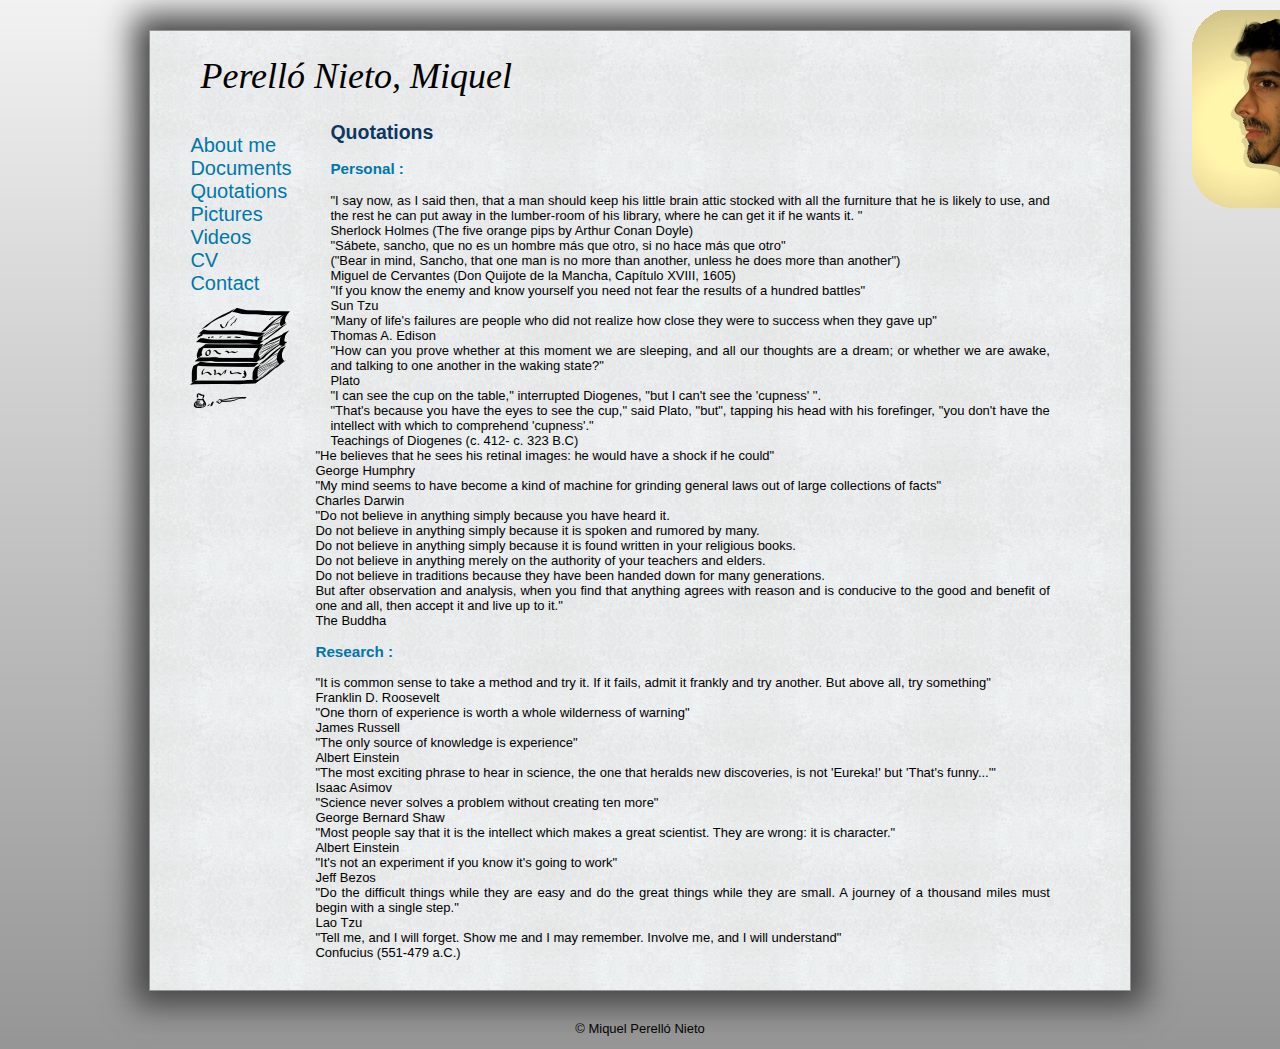
<file: quotations.html>
<!DOCTYPE html PUBLIC "-//W3C//DTD HTML 4.01//EN" "http://www.w3.org/TR/html4/strict.dtd">
<html>
<head>
<title>Perelló Nieto, M.</title>
<meta content="text/html; charset=UTF-8" http-equiv="content-type">
<meta name="description" content="Miquel Perelló Nieto personal webpage. Personal, academic and working information. Embedded control systems, robotics, artificial intelligence, machine learning, data mining.">
<script src="./scripts/jsFile.js" type="text/javascript"> </script>
<script src="./scripts/jquery-1.8.1.min.js" type="text/javascript"></script>
<script src="./scripts/raphael-min.js" type="text/javascript"></script>
<link rel="stylesheet" href="css/style.css" type="text/css">
<link rel="shortcut icon" type="image/x-icon" href="./icon/face.ico">
</head>

<body>
<div>
    <img class="picture" onMouseout="javascript:notPull();"
    onMouseover="javascript:pull();" id="me" src="./images/pull_01.png"
    alt="me">
</div>

<div class="page">
    <!-- ####______________________ HEADER ______________________#### -->
    <div class="header">
        <h1 class="name">Perelló Nieto, Miquel</h1>
    </div>
    <!-- ####______________________ LEFT PANEL ______________________#### -->
    <div class="panel">
        <ul class="panel">
            <li><a class="panel" href="./index.html">About me</a></li>
            <li><a class="panel" href="./documents.html">Documents</a></li>
            <li><a class="panel" href="./quotations.html">Quotations</a></li>
            <li><a class="panel" href="./pictures.html">Pictures</a></li>
            <li><a class="panel" href="./videos.html">Videos</a></li>
            <li><a class="panel" href="./cv.html">CV</a></li>
            <li><a class="panel" href="./contact.html">Contact</a></li>
        </ul>
        <div class="imgSection">
            <img src="images/documents.png">
        </div>
    </div>
    <!-- ####______________________ CONTENT __________________#### -->
    <div  class="continente">

        <!-- ####______________________ DOCUMENTS ______________________#### -->
        <div class="contenido"  id="documents">

            <h2 class="title">Quotations</h2>


            <h3 class="title"> Personal : </h3>
            <div class="quota">
                "I say now, as I said then, that a man should keep his little
                brain attic stocked with all the furniture that he is likely to
                use, and the rest he can put away in the lumber-room of his
                library, where he can get it if he wants it. "
            </div>
            <div class="quota_author">
                Sherlock Holmes (The five orange pips by Arthur Conan Doyle)
            </div>
            <div class="quota">
                "Sábete, sancho, que no es un hombre más que otro, si no hace más que otro"
                <br />
                ("Bear in mind, Sancho, that one man is no more than another, unless he does more than another")
            </div>
            <div class="quota_author">
                Miguel de Cervantes (Don Quijote de la Mancha, Capítulo XVIII,  1605)
            </div>
            <div class="quota">
                "If you know the enemy and know yourself you need not
                fear the results of a hundred battles"
            </div>
            <div class="quota_author">
                Sun Tzu
            </div>
            <div class="quota">
                "Many of life's failures are people who did not realize
                how close they were to success when they gave up"
            </div>
            <div class="quota_author">
                Thomas A. Edison
            </div>
            <div class="quota">
                "How can you prove whether at this moment we are
                sleeping, and all our thoughts are a dream; or whether
                we are awake, and talking to one another in the waking
                state?"
            </div>
            <div class="quota_author">
                Plato
            </div>
            <div class="quota">
                "I can see the cup on the table," interrupted Diogenes,
                "but I can't see the 'cupness' ".
                <br />
                "That's because you have the eyes to see the cup," said
                Plato, "but", tapping his head with his forefinger,
                "you don't have the intellect with which to comprehend
                'cupness'."
            </div>
            <div class="quota_author">
                Teachings of Diogenes (c. 412- c. 323 B.C)
            </div>
            <div class="quota">
                "He believes that he sees his retinal images: he would
                have a shock if he could"
            </div>
            <div class="quota_author">
                George Humphry
            </div>
            <div class="quota">
                "My mind seems to have become a kind of machine for
                grinding general laws out of large collections of
                facts"
            </div>
            <div class="quota_author">
                Charles Darwin
            </div>
            <div class="quota">
                "Do not believe in anything simply because you have
                heard it.
                <br />
                Do not believe in anything simply because it is spoken
                and rumored by many.
                <br />
                Do not believe in anything simply because it is found
                written in your religious books.
                <br />
                Do not believe in anything merely on the authority of
                your teachers and elders.
                <br />
                Do not believe in traditions because they have been
                handed down for many generations.
                <br />
                But after observation and analysis, when you find that
                anything agrees with reason and is conducive to the
                good and benefit of one and all, then accept it and
                live up to it."
            </div>
            <div class="quota_author">
                The Buddha
            </div>

            <h3 class="title"> Research : </h3>
            <div class="quota">
                "It is common sense to take a method and try it. If it
                fails, admit it frankly and try another. But above all,
                try something"
            </div>
            <div class="quota_author">
                Franklin D. Roosevelt
            </div>
            <div class="quota">
                "One thorn of experience is worth a whole wilderness of warning"
            </div>
            <div class="quota_author">
                James Russell
            </div>
            <div class="quota">
                "The only source of knowledge is experience"
            </div>
            <div class="quota_author">
                Albert Einstein
            </div>
            <div class="quota">
                "The most exciting phrase to hear in science, the one that heralds new discoveries, is not 'Eureka!' but 'That's funny...'"
            </div>
            <div class="quota_author">
                Isaac Asimov
            </div>
            <div class="quota">
                "Science never solves a problem without creating ten more"
            </div>
            <div class="quota_author">
                George Bernard Shaw
            </div>
            <div class="quota">
                "Most people say that it is the intellect which makes a
                great scientist. They are wrong: it is character."
            </div>
            <div class="quota_author">
                Albert Einstein
            </div>
            <div class="quota">
                "It's not an experiment if you know it's going to work"
            </div>
            <div class="quota_author">
                Jeff Bezos
            </div>
            <div class="quota">
                "Do the difficult things while they are easy and do the
                great things while they are small. A journey of a
                thousand miles must begin with a single step."
            </div>
            <div class="quota_author">
                Lao Tzu
            </div>
            <div class="quota">
                "Tell me, and I will forget. Show me and I may remember. Involve me, and I will understand"
            </div>
            <div class="quota_author">
                Confucius (551-479 a.C.)
            </div>

        </div>
    </div>
    <!-- ####______________________ FOOTER ______________________#### -->
</div>
<div class="footer">
    <p><var id="date"></var> © Miquel Perelló Nieto</p>
</div>
</body>
</html>
</file>
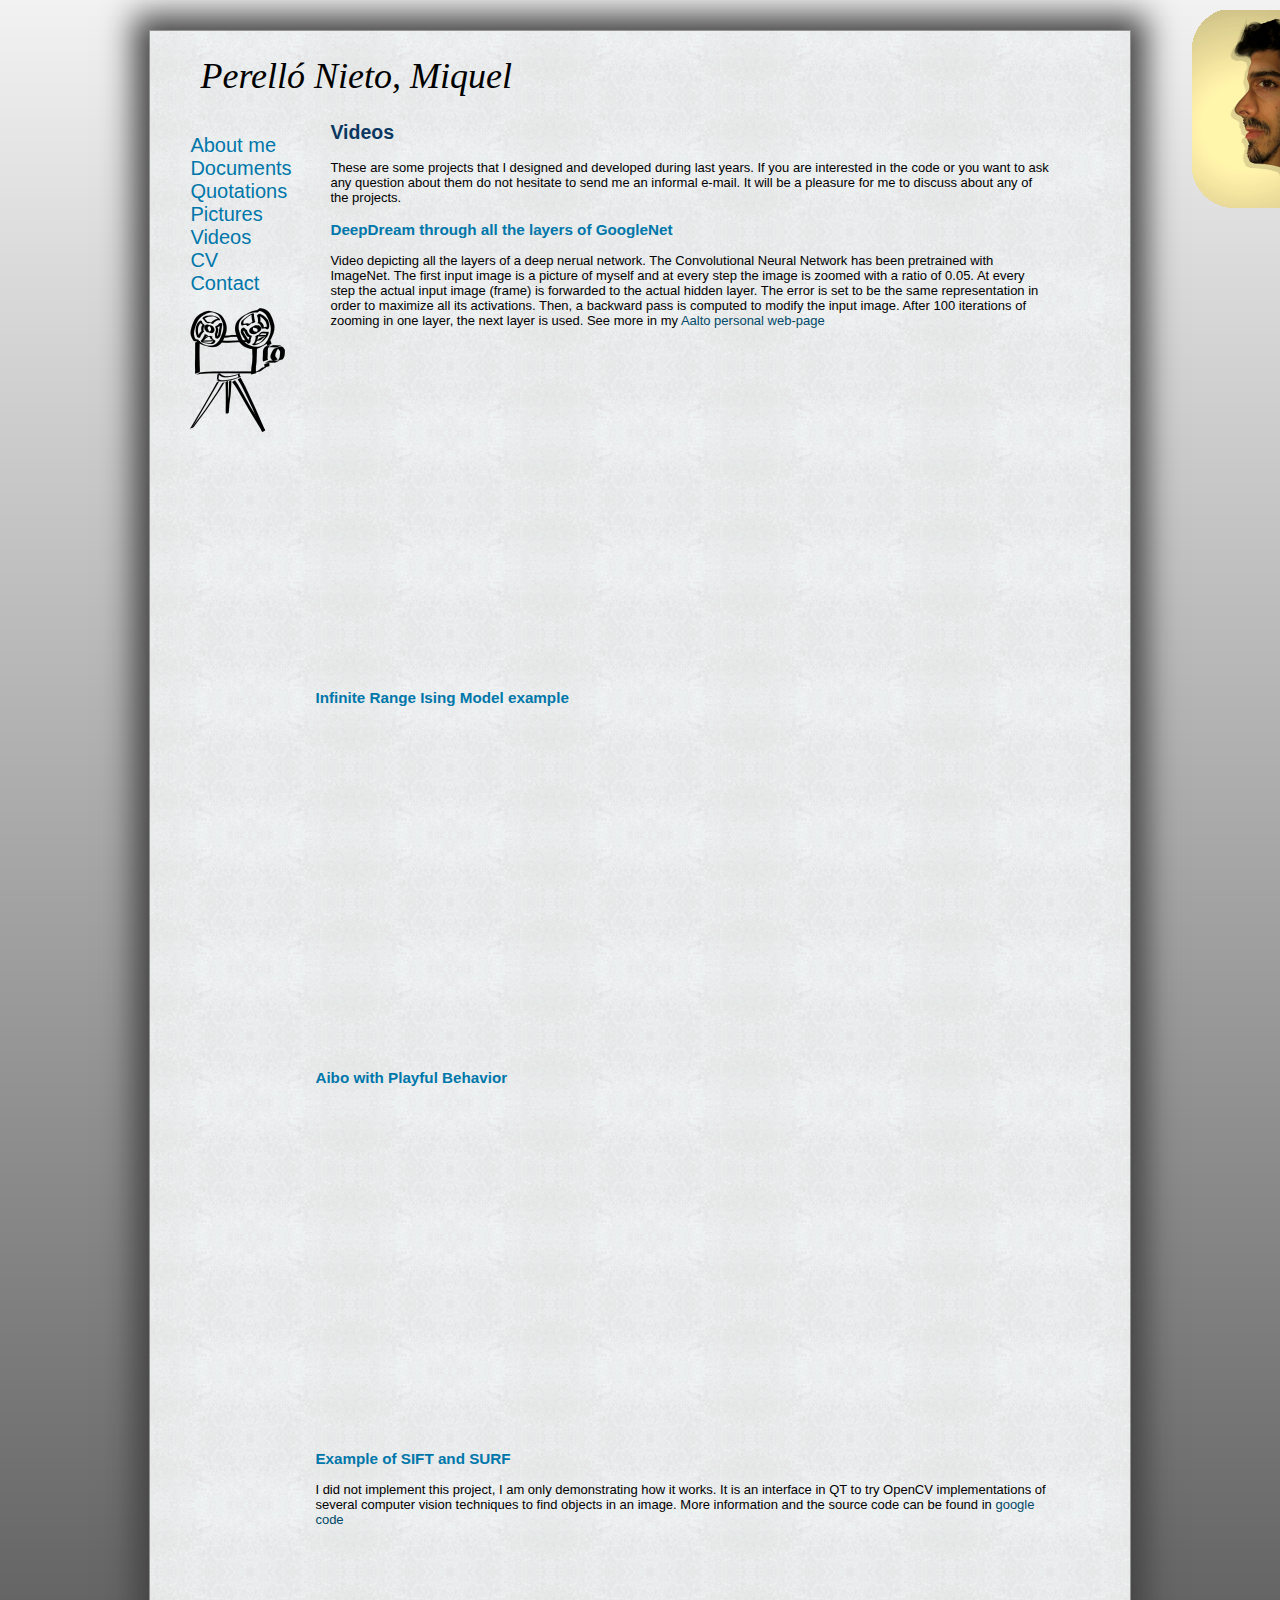
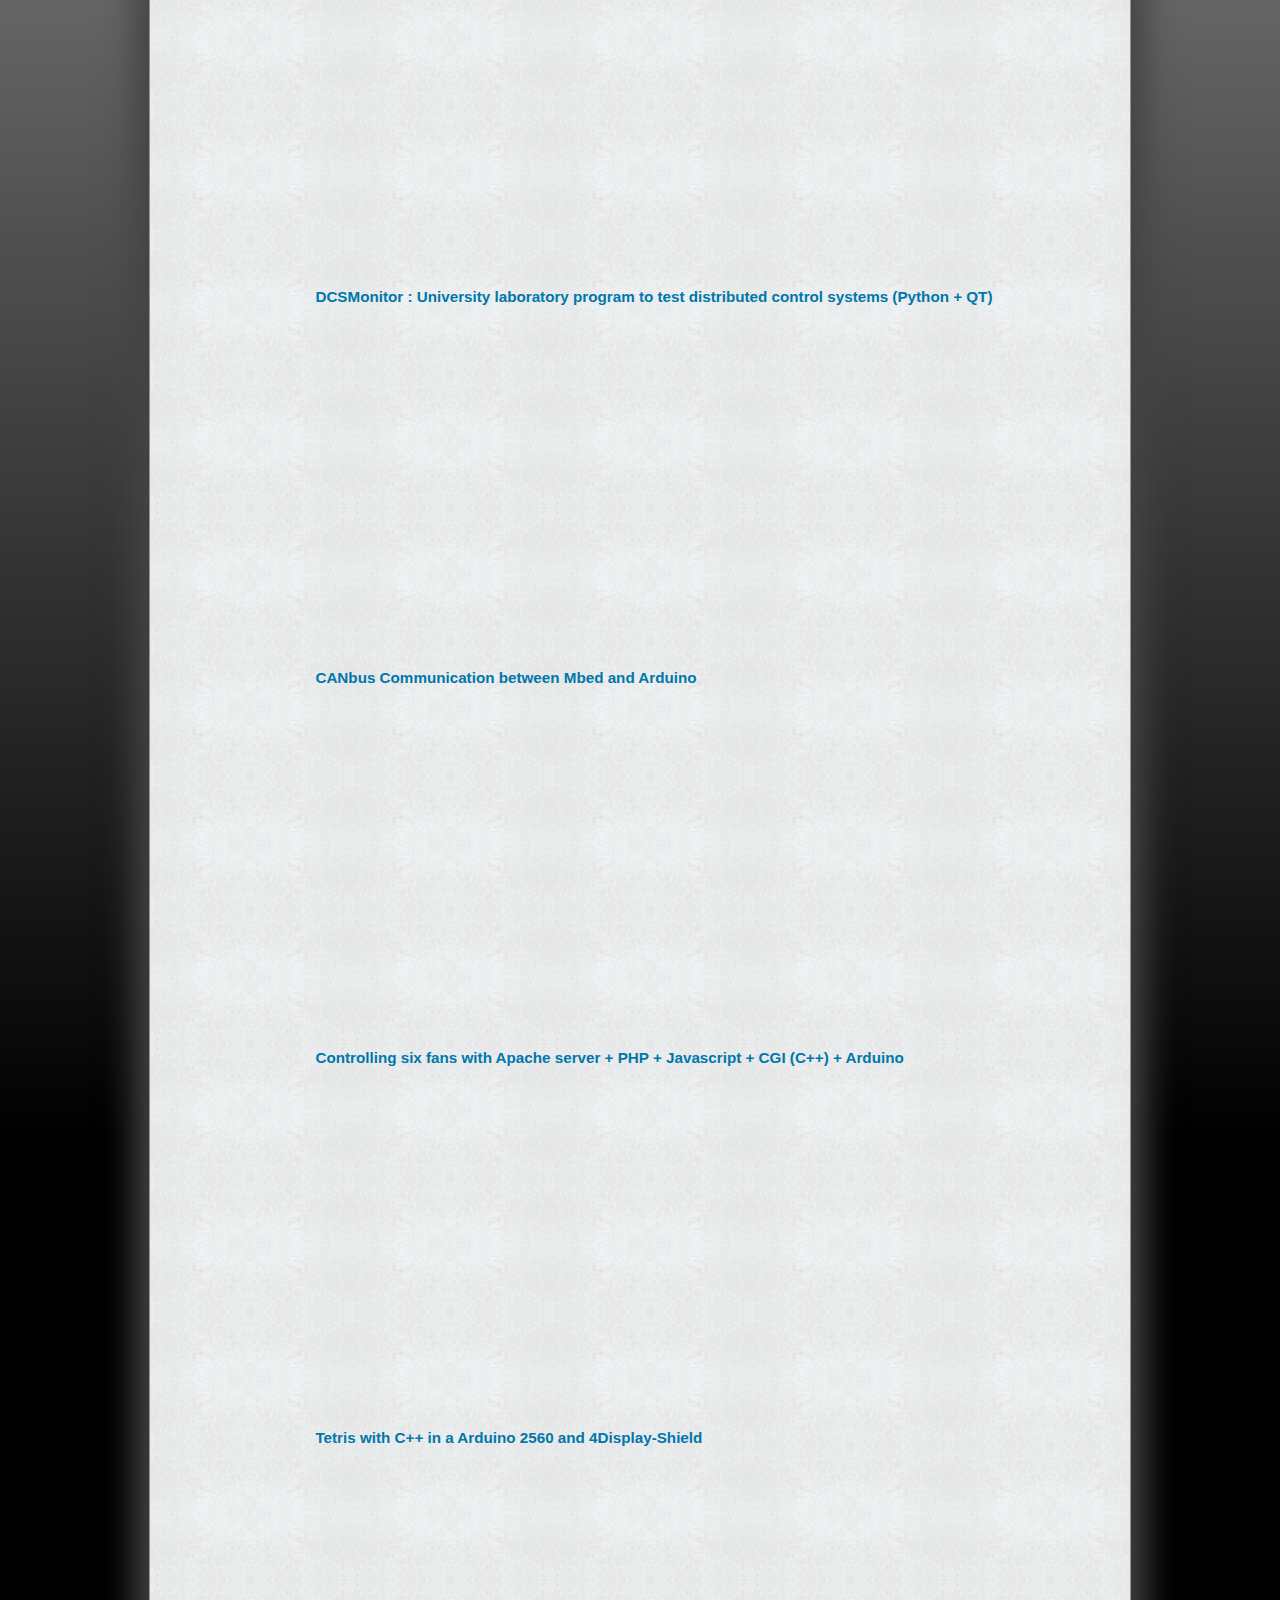
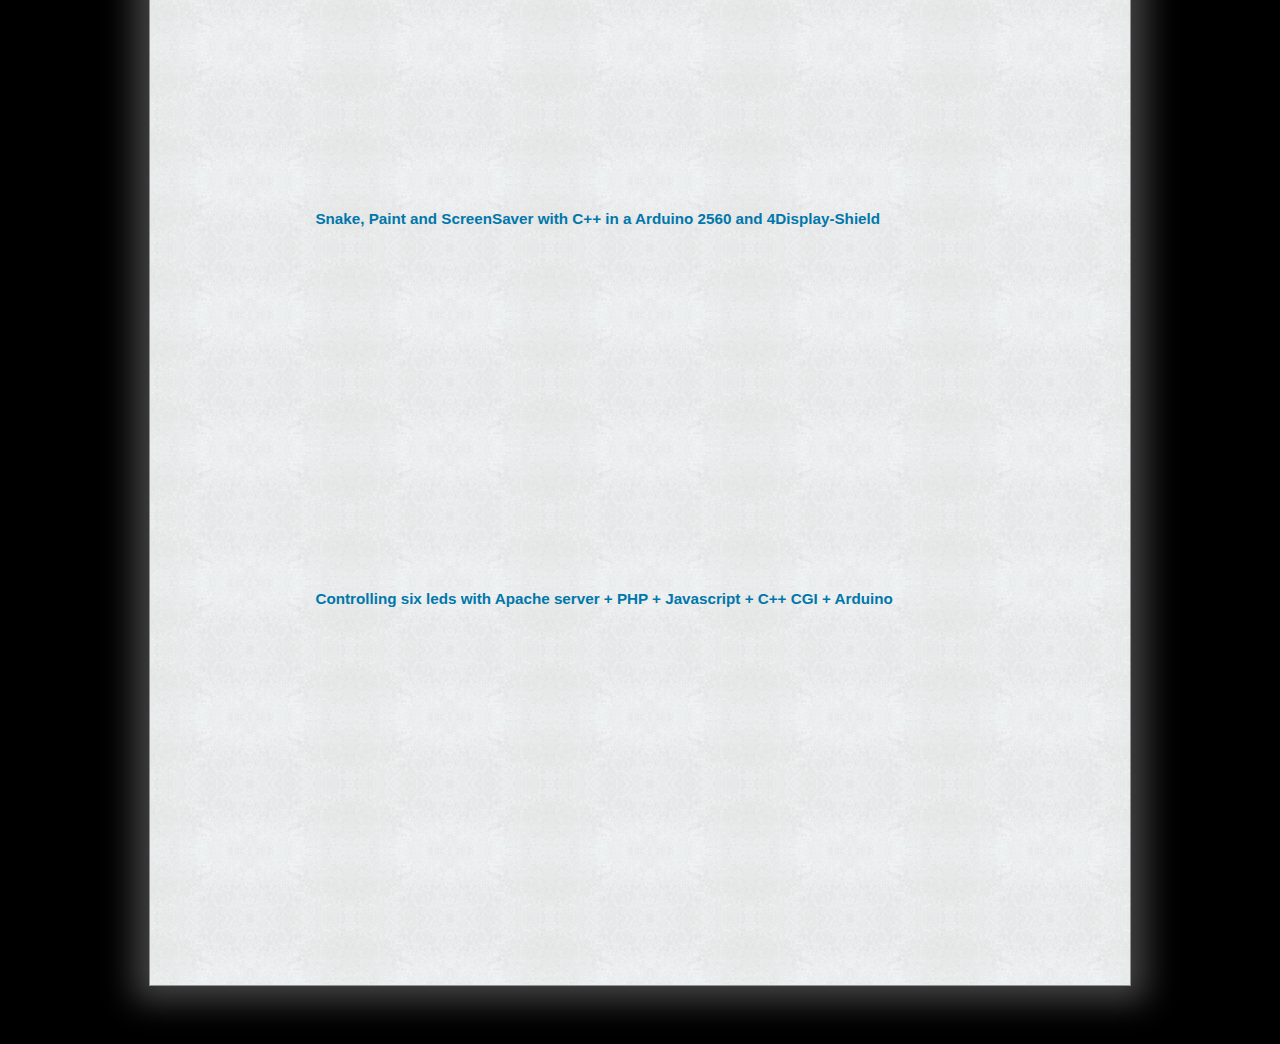
<file: videos.html>
<!DOCTYPE html PUBLIC "-//W3C//DTD HTML 4.01//EN" "http://www.w3.org/TR/html4/strict.dtd">
<html>
<head>
<title>Perell� Nieto, M.</title>
<meta content="text/html; charset=ISO-8859-1" http-equiv="content-type">
<meta name="description" content="Miquel Perell� Nieto personal webpage. Personal, academic and working information. Embedded control systems, robotics, artificial intelligence, machine learning, data mining.">
<script src="./scripts/jsFile.js" type="text/javascript"> </script>
<script src="./scripts/jquery-1.8.1.min.js" type="text/javascript"></script>
<script src="./scripts/raphael-min.js" type="text/javascript"></script>
<link rel="stylesheet" href="css/style.css" type="text/css">
<link rel="shortcut icon" type="image/x-icon" href="./icon/face.ico">
</head>

<body>
<div>
    <img class="picture" onMouseout="javascript:notPull();"
    onMouseover="javascript:pull();" id="me" src="./images/pull_01.png"
    alt="me">
</div>

<div class="page">
    <!-- ####______________________ HEADER ______________________#### -->
    <div class="header">
        <h1 class="name">Perell� Nieto, Miquel</h1>
    </div>
    <!-- ####______________________ LEFT PANEL ______________________#### -->
    <div class="panel">
        <ul class="panel">
            <li><a class="panel" href="./index.html">About me</a></li>
            <li><a class="panel" href="./documents.html">Documents</a></li>
            <li><a class="panel" href="./quotations.html">Quotations</a></li>
            <li><a class="panel" href="./pictures.html">Pictures</a></li>
            <li><a class="panel" href="./videos.html">Videos</a></li>
            <li><a class="panel" href="./cv.html">CV</a></li>
            <li><a class="panel" href="./contact.html">Contact</a></li>
        </ul>
        <div class="imgSection">
            <img src="images/videos.png">
        </div>
    </div>
    <!-- ####______________________ CONTENT __________________#### -->
    <div  class="continente">
        <!-- ####______________________ VIDEOS ______________________#### -->
        <div class="contenido" id="videos">

            <h2 class="title">Videos</h2>
            <p>
            These are some projects that I designed and developed during
            last years. If you are interested in the code or you want to
            ask any question about them do not hesitate to send me an
            informal e-mail. It will be a pleasure for me to discuss about
            any of the projects.
            </p>

            <h3 class="title">DeepDream through all the layers of GoogleNet</h3>
            <p> Video depicting all the layers of a deep nerual network. The
            Convolutional Neural Network has been pretrained with ImageNet. The
            first input image is a picture of myself and at every step the
            image is zoomed with a ratio of 0.05.  At every step the actual
            input image (frame) is forwarded to the actual hidden layer. The
            error is set to be the same representation in order to maximize all
            its activations. Then, a backward pass is computed to modify the
            input image. After 100 iterations of zooming in one layer, the next
                layer is used. See more in my <a
            href="https://users.ics.aalto.fi/perellm1/deep_dreams.shtml">Aalto
            personal web-page </a></p>
            <iframe width="560" height="315"
            src="https://www.youtube.com/embed/w5U7EL72ngI" frameborder="0"
            allowfullscreen></iframe>
            <br><br>

            <h3 class="title">Infinite Range Ising Model example</h3>
            <iframe width="560" height="315" src="http://www.youtube.com/embed/9YJvcljPqf0" frameborder="0" allowfullscreen></iframe>
            <br><br>

            <h3 class="title">Aibo with Playful Behavior</h3>
            <iframe width="560" height="315" src="http://www.youtube.com/embed/ERrQ43jVA4s" frameborder="0" allowfullscreen></iframe>
            <br><br>

            <h3 class="title">Example of SIFT and SURF</h3>
            <p>
            I did not implement this project, I am only demonstrating how
            it works. It is an interface in QT to try OpenCV implementations
            of several computer vision techniques to find objects in an
            image.  More information and the source code can be found in <a
                href="https://code.google.com/p/find-object/">google code</a>
            </p>

            <iframe width="560" height="315" src="http://www.youtube.com/embed/Z3OVMm1knwo" frameborder="0" allowfullscreen></iframe>
            <br><br>

            <h3 class="title">DCSMonitor : University laboratory program to test distributed control systems (Python + QT) </h3>
            <iframe width="560" height="315" src="http://www.youtube.com/embed/pfyT22Qarxc" frameborder="0" allowfullscreen></iframe>
            <br><br>

            <h3 class="title">CANbus Communication  between Mbed and Arduino</h3>
            <iframe width="560" height="315" src="http://www.youtube.com/embed/WIY9RR6EFR0" frameborder="0" allowfullscreen></iframe>
            <br><br>

            <h3 class="title">Controlling six fans with Apache server + PHP + Javascript + CGI (C++) + Arduino</h3>
            <iframe width="560" height="315" src="http://www.youtube.com/embed/ZndBMovAKFs" frameborder="0" allowfullscreen></iframe>
            <br><br>

            <h3 class="title">Tetris with C++ in a Arduino 2560 and 4Display-Shield</h3>
            <iframe width="560" height="315" src="http://www.youtube.com/embed/mu5SrpdGsDo" frameborder="0" allowfullscreen></iframe>
            <br><br>

            <h3 class="title">Snake, Paint and ScreenSaver with C++ in a Arduino 2560 and 4Display-Shield</h3>
            <iframe width="560" height="315" src="http://www.youtube.com/embed/HIWBVehTqp0" frameborder="0" allowfullscreen></iframe>
            <br><br>

            <h3 class="title">Controlling six leds with Apache server + PHP + Javascript + C++ CGI + Arduino</h3>
            <iframe width="560" height="315" src="http://www.youtube.com/embed/bzHizNKOIq0" frameborder="0" allowfullscreen></iframe>
            <br><br>

        </div>
    </div>
</div>
<!-- ####______________________ FOOTER ______________________#### -->
<div class="footer">
    <p><var id="date"></var> � Miquel Perell� Nieto</p>
</div>
</body>
</html>
</file>
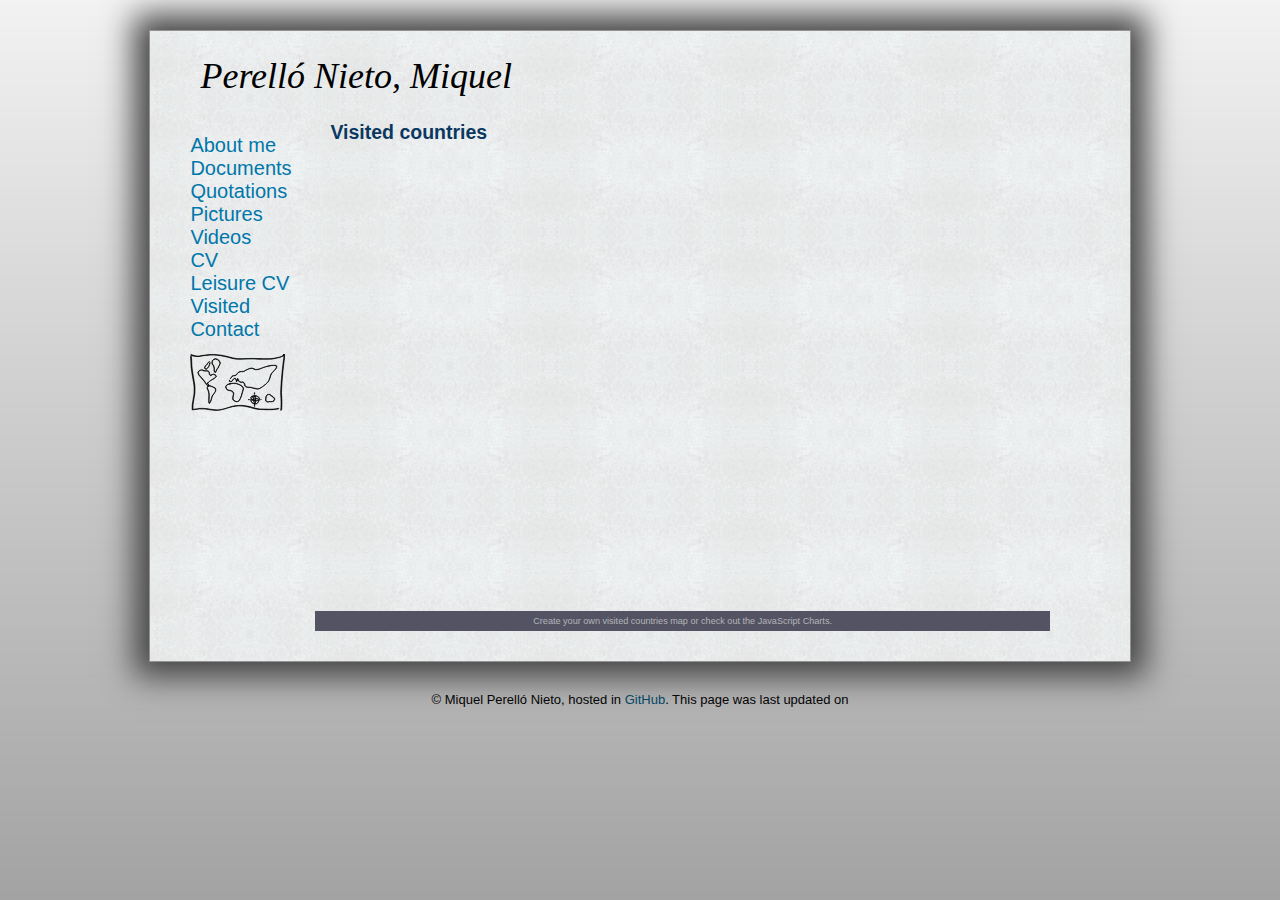
<file: visited.html>
<!DOCTYPE html PUBLIC "-//W3C//DTD HTML 4.01//EN" "http://www.w3.org/TR/html4/strict.dtd">
<html>
<head>
<title>Perelló Nieto, M.</title>
<meta content="text/html; charset=utf-8" http-equiv="content-type">
<meta name="description" content="Miquel Perelló Nieto personal webpage. Personal, academic and working information. Embedded control systems, robotics, artificial intelligence, machine learning, data mining.">
<script src="./scripts/jsFile.js" type="text/javascript"> </script>
<script src="./scripts/jquery-1.8.1.min.js" type="text/javascript"></script>
<script src="./scripts/raphael-min.js" type="text/javascript"></script>
<link rel="stylesheet" href="css/style.css" type="text/css">
<link rel="shortcut icon" type="image/x-icon" href="./icon/face.ico">
</head>

<body>

<div class="page">
  <!-- ####______________________ HEADER ______________________#### -->
  <div class="header">
    <h1 class="name">Perelló Nieto, Miquel</h1>
  </div>
  <!-- ####______________________ LEFT PANEL ______________________#### -->
  <div class="panel">
    <ul class="panel">
      <li><a class="panel" href="./index.html">About me</a></li>
      <li><a class="panel" href="./documents.html">Documents</a></li>
      <li><a class="panel" href="./quotations.html">Quotations</a></li>
      <li><a class="panel" href="./pictures.html">Pictures</a></li>
      <li><a class="panel" href="./videos.html">Videos</a></li>
      <li><a class="panel" href="./cv.html">CV</a></li>
      <li><a class="panel" href="./cv_leisure.html">Leisure CV</a></li>
      <li><a class="panel" href="./visited.html">Visited</a></li>
      <li><a class="panel" href="./contact.html">Contact</a></li>
    </ul>
    <div class="imgSection">
      <img src="images/map.svg">
    </div>
  </div>
  <!-- ####______________________ CONTENT __________________#### -->
  <div  class="continente">

    <!-- ####______________________ VISITED ______________________#### -->
    <div class="contenido" id="visited">
      <div>
        <h2 class="title">Visited countries</h2>
      <script src="https://www.amcharts.com/lib/3/ammap.js" type="text/javascript"></script>
      <script src="https://www.amcharts.com/lib/3/maps/js/worldHigh.js" type="text/javascript"></script>
      <script src="https://www.amcharts.com/lib/3/themes/dark.js" type="text/javascript"></script>
      <div id="mapdiv" style="width: 100%; height: 450px;"></div>
      <div style="width: 100%; font-size: 70%; padding: 5px 0; text-align: center; background-color: #535364; margin-top: 1px; color: #B4B4B7;"><a href="https://www.amcharts.com/visited_countries/" style="color: #B4B4B7;">Create your own visited countries map</a> or check out the <a href="https://www.amcharts.com/" style="color: #B4B4B7;">JavaScript Charts</a>.</div>
      <script type="text/javascript">
      var map = AmCharts.makeChart("mapdiv",{
      type: "map",
      theme: "dark",
      projection: "mercator",
      panEventsEnabled : true,
      backgroundColor : "#535364",
      backgroundAlpha : 1,
      zoomControl: {
      zoomControlEnabled : true
      },
      dataProvider : {
      map : "worldHigh",
      getAreasFromMap : true,
      areas :
      [
       {
        "id": "AD",
        "showAsSelected": true
       },
       {
        "id": "AT",
        "showAsSelected": true
       },
       {
        "id": "CZ",
        "showAsSelected": true
       },
       {
        "id": "DK",
        "showAsSelected": true
       },
       {
        "id": "EE",
        "showAsSelected": true
       },
       {
        "id": "FI",
        "showAsSelected": true
       },
       {
        "id": "FR",
        "showAsSelected": true
       },
       {
        "id": "DE",
        "showAsSelected": true
       },
       {
        "id": "GR",
        "showAsSelected": true
       },
       {
        "id": "IT",
        "showAsSelected": true
       },
       {
        "id": "LV",
        "showAsSelected": true
       },
       {
        "id": "LT",
        "showAsSelected": true
       },
       {
        "id": "MT",
        "showAsSelected": true
       },
       {
        "id": "NL",
        "showAsSelected": true
       },
       {
        "id": "PL",
        "showAsSelected": true
       },
       {
        "id": "PT",
        "showAsSelected": true
       },
       {
        "id": "ES",
        "showAsSelected": true
       },
       {
        "id": "SE",
        "showAsSelected": true
       },
       {
        "id": "CH",
        "showAsSelected": true
       },
       {
        "id": "TR",
        "showAsSelected": true
       },
       {
        "id": "GB",
        "showAsSelected": true
       },
       {
        "id": "CA",
        "showAsSelected": true
       },
       {
        "id": "MA",
        "showAsSelected": true
       },
       {
        "id": "CN",
        "showAsSelected": true
       },
       {
        "id": "JP",
        "showAsSelected": true
       }
      ]
      },
      areasSettings : {
      autoZoom : true,
      color : "#B4B4B7",
      colorSolid : "#84ADE9",
      selectedColor : "#84ADE9",
      outlineColor : "#666666",
      rollOverColor : "#9EC2F7",
      rollOverOutlineColor : "#000000"
      }
      });
      </script>
      </div>
    </div>
  </div>
</div>
<!-- ####______________________ FOOTER ______________________#### -->
<div class="footer">
  <p>© Miquel Perelló Nieto, hosted in
  <a href="https://github.com/perellonieto/perellonieto.github.io">GitHub</a>.
  This page was last updated on <var id="date"></var> 
  </p>
</div>
</body>
</html>
</file>
<file: css/style.css>
body {
	background-color: black;
	/*background="../images/background.gif"*/
	background-image:url('../images/background_4k.png');
	background-repeat:repeat-x;
	margin-left: 5%;
	width: 90%;
    font-family: Arial, Helvetica, sans-serif;
    font-size: small;
}

a {
    color: #004968;
    text-decoration: none;
}

a:hover {
    text-decoration: underline;
	color:#0077AA;
}

.name {
    font-weight: 300;
    font-size: 36px;
    font-family: times new roman,serif;
    font-style: oblique;
}

h2.title{
    font-weight: bold;
	color:#0B3861;
}

h3.title{
	color:#0077AA;
}

.cv {
    color:#0077AA;
}

.header {
    position:relative;
    margin-left: 50px;
	width: 90%;
}

.page {
    background-image:url('../images/textura_02_mosaic_light.png');
    background-repeat:repeat;
    position:relative;
    margin-top: 30px;
    margin-bottom: 30px;
    margin-left: auto ;
    margin-right: auto ;
	border: 1px solid rgb(147, 147, 147);
	/*background-color: #DFDFFF; */
	background-color: #FFFFFF;
	overflow: visible;
	min-width:700px;
	max-width:85%;
	min-height:400px;
	-moz-box-shadow: 0 0 30px 15px #444;
    -webkit-box-shadow: 0 0 30px 15px #444;
    box-shadow: 0 0 30px 15px #444;
}

.idioms {
    float:right;
    position:relative;
    right:3px;
    top:3px;
}

.notselected {
    opacity:0.2;
    border:0px;
}

.img_idiom:hover {
    opacity:1;
    border:0px;
}

.imgSection {
/*  float:left;
    position:relative;
    width:0px;
    top:200px;
    left:-135px;
*/
    margin-left: 40px;
}

.newimgSection {
    margin-left: 10px;
}

.continente {
	margin-left: 165px;
	width: 75%;
	margin-top: 0px;
	margin-bottom:30px;
	min-height:200px;
}

#personal {
    text-align: justify;
}

#documents {
    text-align: justify;
}

#pictures {
}

#cv {
    text-align: justify;
}

#contact {
}

#videos {
}

.cv_dow {
}

.quote {
    font-family: "Times New Roman", Times, serif;
    font-style: italic;
    font-size: large;
    text-align: justify;
    padding-top: 15px;
    padding-bottom: 15px;
    max-width: 700px;
}

.quote_author {
    font-family: "Times New Roman", Times, serif;
    font-style: normal;
    font-size: large;
    text-align: right;
    padding-bottom: 40px;
    max-width: 700px;
}

.newpicture {
    float:right;
    position:absolute;
    position:fixed;
    top:10px;
    right:-87px;
    border:0px;
    display:block;
    border-radius: 50px;
    box-shadow: 0px 0px 10px 2px rgb(51, 51, 51);
}

.picture {
    float:right;
    position:absolute;
    position:fixed;
    top:10px;
    right:-87px;
    border:0px;
    display:block;
}

.pointer {
    float:right;
    position:relative;
    position:fixed;
    /*top:+10px;
    left:100px;*/
    border:0px;
    margin:0px;
    padding:0px;
}

/*
img.picture:hover {
    float:right;
    position:absolute;
    position:fixed;
    top:10px;
    right:0px;
    border:0px;
    display:block;
}*/


.frame {
    float:left;
    position:relative;

    top:400px;
    right:5px;
    border:3px;
}

.student {
    float:right;
    position:relative;

    /*background: url('../images/valleta_200_body.png') no-repeat;*/

    width:200px;
    height:251px;

    top:0px;
    right:0px;

    margin-left:30px;

    -moz-box-shadow: 0 0 10px 5px #333;
    -webkit-box-shadow: 0 0 10px 5px #333;
    box-shadow: 0 0 10px 5px #333;

    cursor:crosshair;
}

/*
img.student {
    float:right;
    position:relative;

    background: url('../images/valleta_200.png') no-repeat;

    width:200px;
    height:251px;

    top:0px;
    right:5px;
    border:5px;

    -moz-box-shadow: 0 0 10px 5px #333;
    -webkit-box-shadow: 0 0 10px 5px #333;
    box-shadow: 0 0 10px 5px #333;
}*/

/*img.student:hover {

    background: url("../images/valleta_200.png") no-repeat;
}*/

div.panel {
    float:left;
    position:relative;
	width: 180px;
    padding-bottom: 30px;
}

div.newpanel {
    float: left;
    position: fixed;
    width: 120px;
    margin: 20px;
    padding: 10px;
    border: 5px double;
    border-color: lightgray;
    border-radius: 10px;
    -moz-box-shadow: 0 0 10px 5px #333;
    -webkit-box-shadow: 0 0 10px 5px #333;
    box-shadow: 0 0 10px 5px #333;
}

ul.newpanel {
    list-style-type: none;
    padding-left: 0px;
}

ul.panel {
    list-style-type: none;
}

a.panel{
    color: #0077AA;
	font-weight: 400;
	font-size: 20px;
	text-decoration:none;
}

a.panel:hover{
    color: #0B3861;
    font-weight: 400;
    font-size: 20px;
    text-decoration:none;
}

#preload {
    display:none;
    width:0px;
    height:0px;
}

.preload {
    width:0px;
    height:0px;
    display:none;
}

.footer {
    margin-top: 30px;
    text-align: center;
}

div.document {
  background: white;
  padding: 1%;
  overflow: auto;
  border-radius: 15px;
  border: 1px solid;
  border-color: #005E86;
  margin: 2% 0px 10px 10px;
}

p.document {
  width: 80%;
}

img.document {
  width: 20%;
  float: right;
  min-width: 150px;
  max-width: 250px;
  margin: 5px;
  border: 2px solid transparent;
}

img.document:hover {
  border: 2px solid #0077AA;
}

a.document {
    font-weight: bold;
    font-size: medium;
    color: #004968;
    text-decoration: underline;
}

a.document:hover {
	color: #0077AA;
}

div.logo {
    background-color: white;
    text-align: justify;
    text-align-last: justify;
    border-radius: 15px;
}

a.logo {
    text-decoration: none;
}

img.logo {
    max-width: 200px;
    max-height: 150px;
    align: middle;
    vertical-align: middle;
    border: 10px solid transparent;
}

img.logo:hover {
    outline: 2px solid #0077AA;
}
</file>
<file: projects/paint/css/jsPaintStyle.css>
body {
    -moz-user-select: none; 
    -khtml-user-select: none; 
    -webkit-user-select: none; 
    -o-user-select: none; 
}

div.paintBox {
    border: 5px ridge lightgray;
}

div.palette {
    width: 270px;
    height: 270px;
    border: 5px ridge lightgray;
}

div.selected {
    width: 270px;
    height: 30px;
    border: 5px ridge lightgray;
    text-align: center;
    background-color: black;
}

div.pixel {
    float: left;
    width: 10px;
    height: 10px;
}

div.color {
    float: left;
    width: 10px;
    height: 10px;
}
</file>
